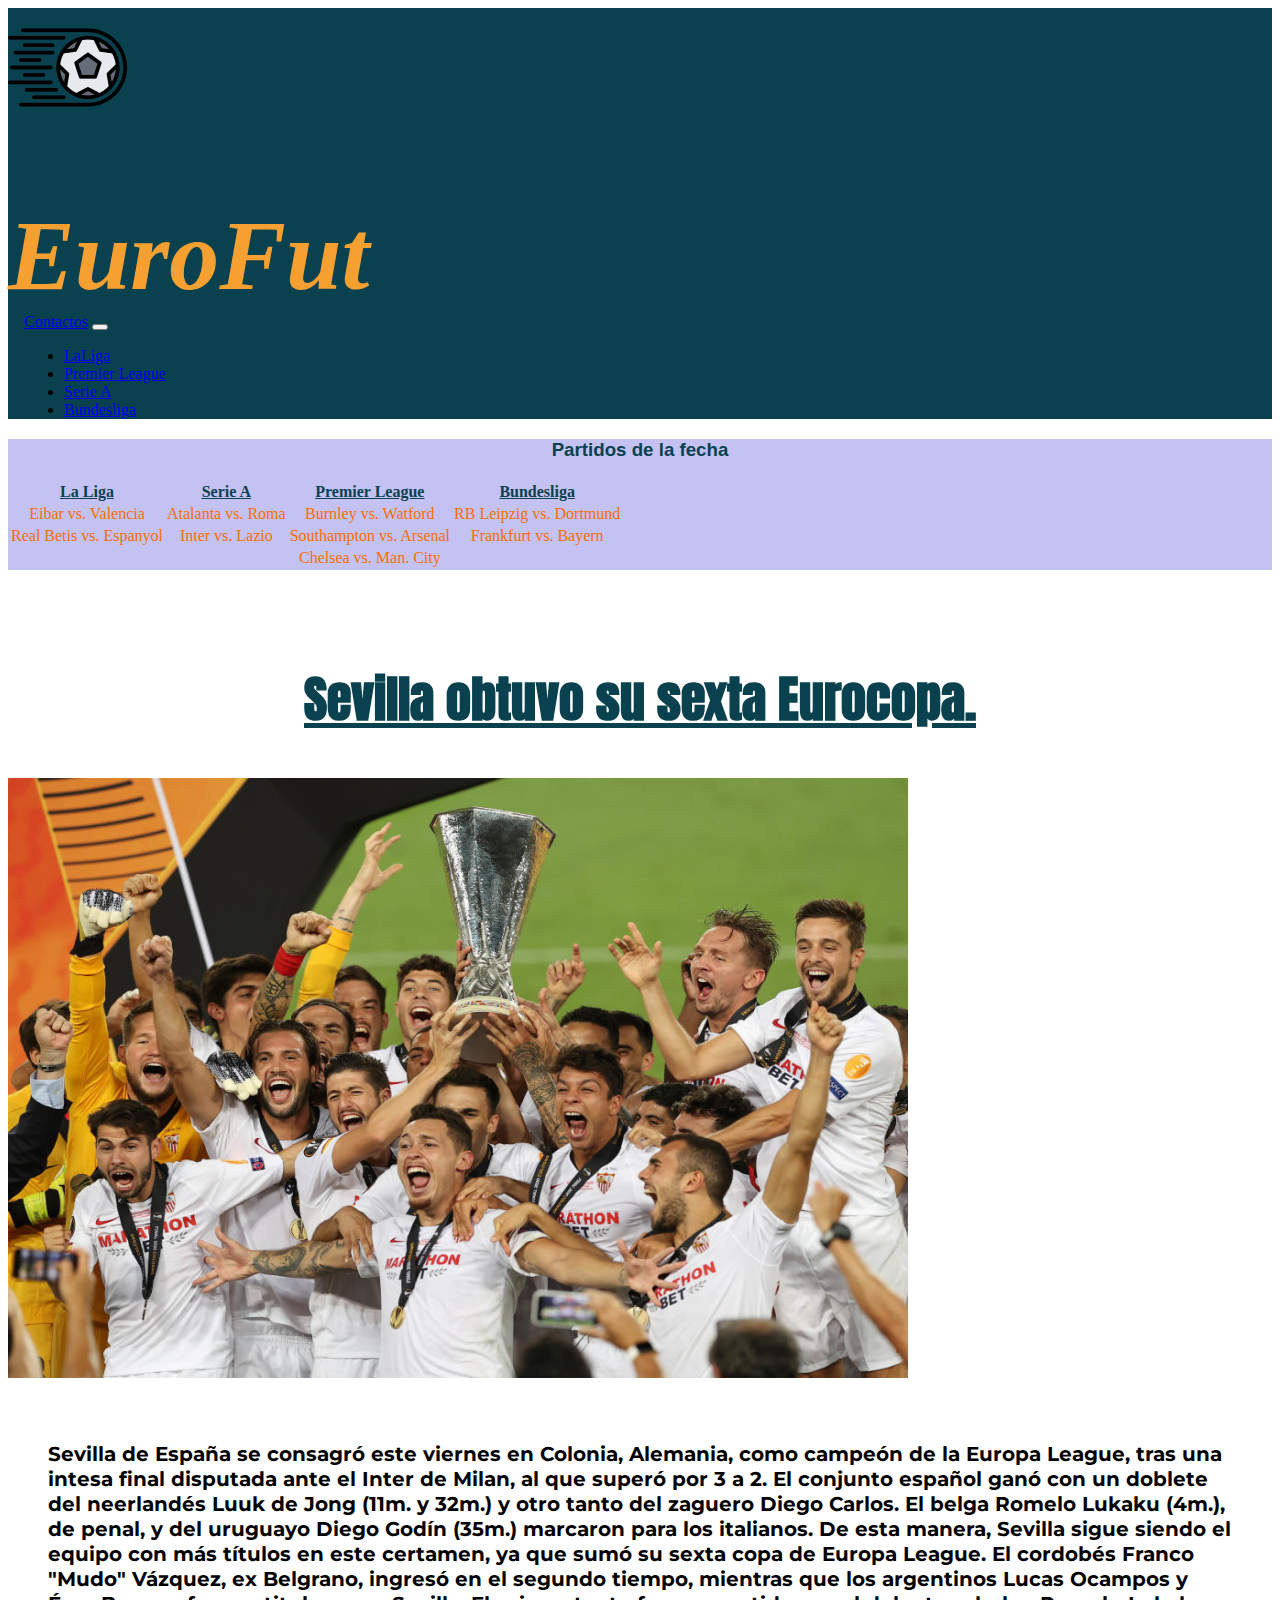
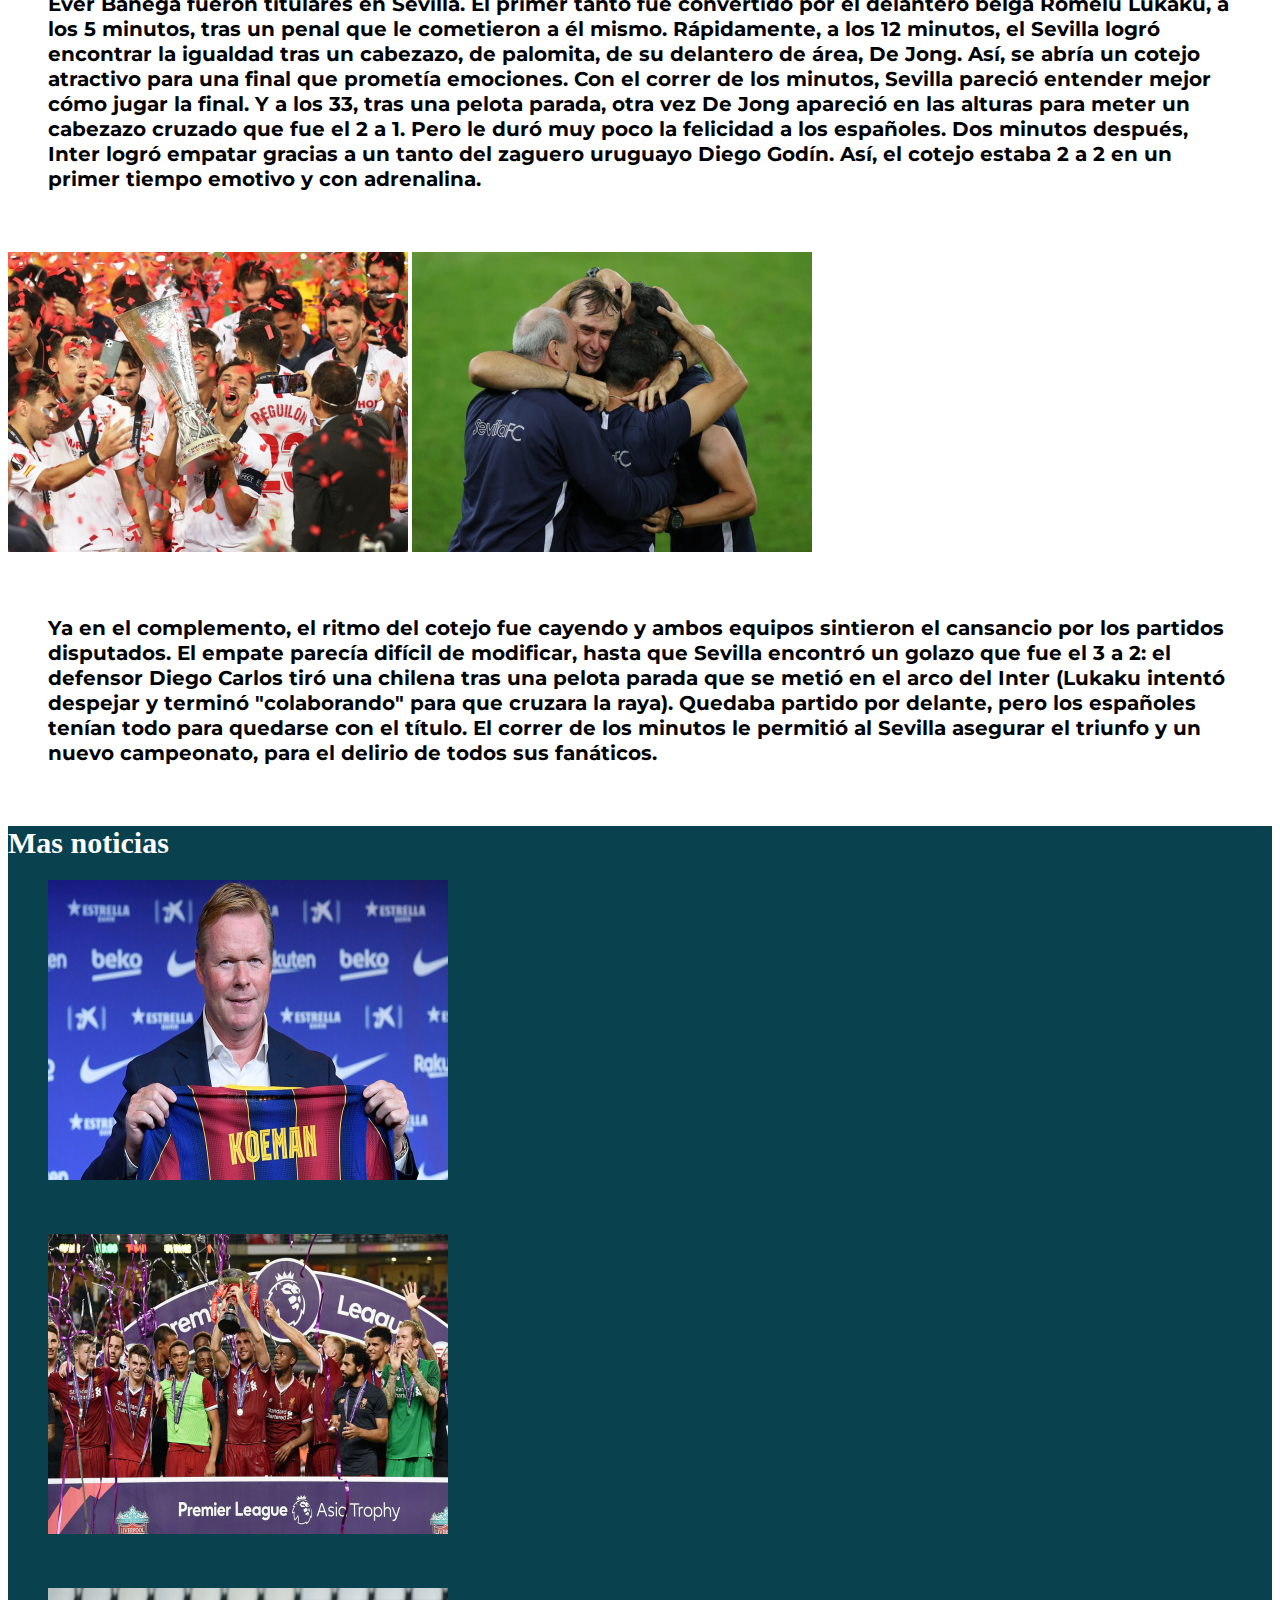
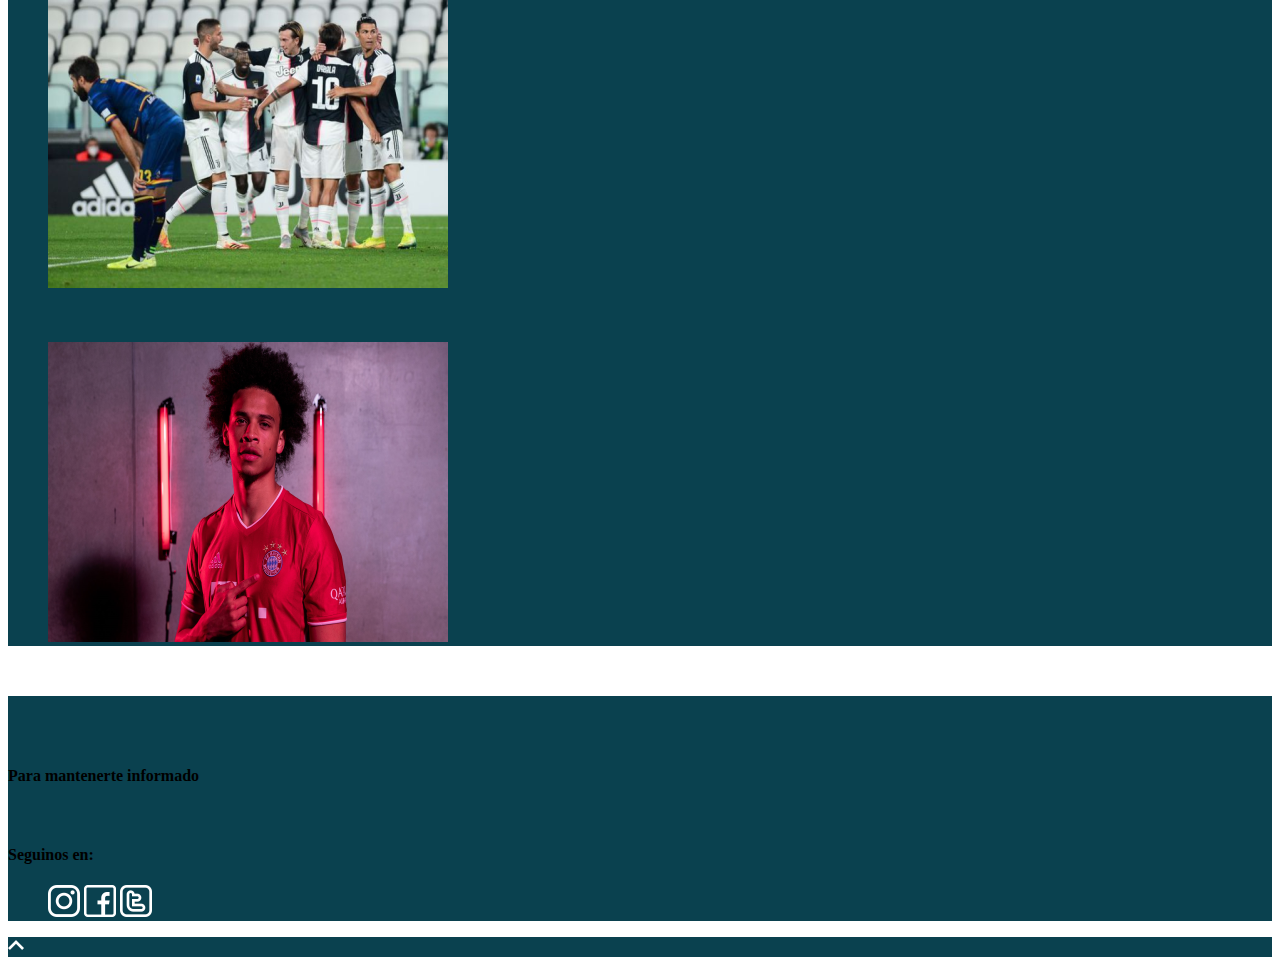
<file: index.html>
<!DOCTYPE html>
<html lang="en">
<head>
	<meta charset="UTF-8">
	<meta name="viewport" content="width=device-width,initial-scale=1.0"/>
	<meta name="description" content="Te mantenemos actualizado con toda la información de las principales ligas de futbol europeo">
	<meta name="keyword" content="información, noticias, deporte, deportiva, futbol, europeo, españa, ingles, italiano, aleman">
	<link rel="stylesheet" href="https://stackpath.bootstrapcdn.com/bootstrap/4.5.0/css/bootstrap.min.css" integrity="sha384-9aIt2nRpC12Uk9gS9baDl411NQApFmC26EwAOH8WgZl5MYYxFfc+NcPb1dKGj7Sk" crossorigin="anonymous">
	<link href="https://fonts.googleapis.com/css2?family=Anton&family=Coda+Caption:wght@800&family=Montserrat:wght@200&display=swap" rel="stylesheet">
	<link rel="stylesheet" type="text/css" href="css/style.css">
	<title>EuroFut.La información y actualidad de todo el futbol europeo</title>

</head>

<body>

<header id="up" class="container-fluid">
	<div class="row col-sm-12 col-lg-12">
		<div>
            <a href="index.html"><img src="imagenes/logo.png" alt="Logo"></a>
        </div>
        <div class="mx-auto">
			<h1>EuroFut</h1>
		</div>
	</div>
</header>

<nav class="navbar navbar-expand-lg navbar-dark">
	<a class="navbar-brand" href="#ancla">Contactos</a>

	<button class="navbar-toggler" type="button" data-toggle="collapse" data-target="#navbarNav" aria-controls="navbarNav" 
			aria-expanded="false" aria-label="Toggle navigation">
		<span class="navbar-toggler-icon"></span>
	</button>

	<div class="collapse navbar-collapse justify-content-end" id="navbarNav">
		<ul class="navbar-nav">
			<li class="nav-item ">
				<a class="nav-link" href="liga_de_esp.html">LaLiga</a>
			</li>
			<li class="nav-item">
				<a class="nav-link" href="liga_de_ingl.html">Premier League</a>
			</li>
			<li class="nav-item">
				<a class="nav-link" href="liga_de_ital.html">Serie A</a>
			</li>
			<li class="nav-item">
				<a class="nav-link" href="liga_de_almn.html">Bundesliga</a>
			</li>
		</ul>
	</div>
</nav>



<div class="container-fluid">
 	<div class="row home_tabla justify-content-center">
 		<div class="col-sm-12 col-lg-12">			
			<h3 class="home_h3">Partidos de la fecha</h3>

			<table class="col-sm-12 table">
				<thead>
					<tr>
						<th class="th-home" scope="col">La Liga</th>
						<th class="th-home" scope="col">Serie A</th>
						<th class="th-home" scope="col">Premier League</th>
						<th class="th-home" scope="col">Bundesliga</th>
					</tr>
				</thead>
				<tbody>
					<tr>
						<td>Eibar vs. Valencia</td>
						<td>Atalanta vs. Roma</td>
						<td>Burnley vs. Watford</td>
						<td>RB Leipzig vs. Dortmund</td>
					</tr>
					<tr>
						<td>Real Betis vs. Espanyol</td>
						<td>Inter vs. Lazio</td>
						<td>Southampton vs. Arsenal</td>
						<td>Frankfurt vs. Bayern</td>
					</tr>
					<tr>
						<td></td>
						<td></td>
						<td>Chelsea vs. Man. City</td>
						<td></td>
					</tr>
				</tbody>
			</table>
		</div>
	</div>
</div>

<div class="container-fluid">
	<div class="row">
		<div class="col-sm-12">
			<h2>Sevilla obtuvo su sexta Eurocopa.</h2>

			<img class="col-lg-12 col-sm-12 justify-content-center" src="imagenes/img-home-1.png" alt="equipo Sevilla FC.">

			<p class="justify-content-center">Sevilla de España se consagró este viernes en Colonia, Alemania, como campeón de la Europa League, tras una intesa final disputada ante el Inter de Milan, al que superó por 3 a 2.
			El conjunto español ganó con un doblete del neerlandés Luuk de Jong (11m. y 32m.) y otro tanto del zaguero Diego Carlos.
			El belga Romelo Lukaku (4m.), de penal, y del uruguayo Diego Godín (35m.) marcaron para los italianos.
			De esta manera, Sevilla sigue siendo el equipo con más títulos en este certamen, ya que sumó su sexta copa de Europa League.
			El cordobés Franco "Mudo" Vázquez, ex Belgrano, ingresó en el segundo tiempo, mientras que los argentinos Lucas Ocampos y Éver Banega fueron titulares en Sevilla.
			El primer tanto fue convertido por el delantero belga Romelu Lukaku, a los 5 minutos, tras un penal que le cometieron a él mismo.
			Rápidamente, a los 12 minutos, el Sevilla logró encontrar la igualdad tras un cabezazo, de palomita, de su delantero de área, De Jong.
			Así, se abría un cotejo atractivo para una final que prometía emociones.
			Con el correr de los minutos, Sevilla pareció entender mejor cómo jugar la final.
			Y a los 33, tras una pelota parada, otra vez De Jong apareció en las alturas para meter un cabezazo cruzado que fue el 2 a 1.
			Pero le duró muy poco la felicidad a los españoles.
			Dos minutos después, Inter logró empatar gracias a un tanto del zaguero uruguayo Diego Godín.
			Así, el cotejo estaba 2 a 2 en un primer tiempo emotivo y con adrenalina.</p>

			<div class="container-fluid">						
				<div class="row col-sm-12 justify-content-around">
				
					<img class="col-lg-6" src="imagenes/img-home-2.png" alt="equipo Sevilla FC.">
				
					<img class="col-lg-6" src="imagenes/img-home-3.png" alt="tecnico Sevilla FC.">
				
				</div>
			</div>

			<p class="justify-content-center">Ya en el complemento, el ritmo del cotejo fue cayendo y ambos equipos sintieron el cansancio por los partidos disputados.
			El empate parecía difícil de modificar, hasta que Sevilla encontró un golazo que fue el 3 a 2: el defensor Diego Carlos tiró una chilena tras una pelota parada que se metió en el arco del Inter (Lukaku intentó despejar y terminó "colaborando" para que cruzara la raya).
			Quedaba partido por delante, pero los españoles tenían todo para quedarse con el título.
			El correr de los minutos le permitió al Sevilla asegurar el triunfo y un nuevo campeonato, para el delirio de todos sus fanáticos.</p>

		</div>	
	</div>
</div>

<div id="mas_noticias">
	<div class="container-fluid">
		<div class="row col-lg-12 col-sm-12 justify-content-center">
			<h4>Mas noticias</h4>
		</div>

		<ul class="row col-sm-12 justify-content-between">
			<li class="col-lg-3 col-md-6">
				<a href="liga_de_esp.html"><img src="imagenes/esp_home.png"></a>
					<div class="info">
						<h5>Koeman, el nuevo entrenador del Barcelona.</h5>
					</div>
			</li>

			<li class="col-lg-3 col-md-6">
				<a href="liga_de_ingl.html"><img src="imagenes/ing_home.png"></a>
					<div class="info">
						<h5>Liverpool campeon de Inglaterra.</h5>
					</div>
			</li>

			<li class="col-lg-3 col-md-6">
				<a href="liga_de_ital.html"><img src="imagenes/itl_home.png"></a>
					<div class="info">
						<h5>Juventus goleo al Lecce.</h5>
					</div>
			</li>

			<li class="col-lg-3 col-md-6">
				<a href="liga_de_almn.html"><img src="imagenes/alm_home.png"></a>
					<div class="info">
						<h5>Leroy Sané la nueva joya del Bayern.</h5>
					</div>
			</li>
		</ul>
	</div>
</div>

<div id="ancla">
	<div class="row">
  		<div class="col-sm-6">
    		<div class="card text-center text-white">
      			<div class="card-body">
        			<h4 class="card-title">Para mantenerte informado</h4>
        
        			<a href="formulario.html" class="btn btn-light">Suscribete aqui</a>
      			</div>
    		</div>
  		</div>
  		<div class="col-sm-6">
    		<div class="card text-center text-white">
      			<div class="card-body">
        			<h4 class="card-title">Seguinos en:</h4>
		    
		    		<ul>
							<!--	--pagina de intagram--->
						<li class="col-sm-2"><a href="https://www.instagram.com/?hl=es-la" target="_blank"><img src="imagenes/logo_inst.png" alt="instagram"></a></li>

							<!--	--pagina de facebook--->
						<li class="col-sm-2"><a href="https://www.facebook.com/campaign/landing.php?&campaign_id=1662524771&extra_1=s%7Cc%7C320628650059%7Ce%7Cfacebook%7C&placement=&creative=320628650059&keyword=facebook&partner_id=googlesem&extra_2=campaignid%3D1662524771%26adgroupid%3D67039035794%26matchtype%3De%26network%3Dg%26source%3Dnotmobile%26search_or_content%3Ds%26device%3Dc%26devicemodel%3D%26adposition%3D%26target%3D%26targetid%3Dkwd-541132862%26loc_physical_ms%3D20009%26loc_interest_ms%3D%26feeditemid%3D%26param1%3D%26param2%3D&gclid=EAIaIQobChMIpOqgtsee6gIVgoeyCh187QilEAAYASAAEgKaufD_BwE" target="_blank"><img src="imagenes/logo_face.png" alt="facebook"></a></li>

							<!--	<pagina de twitter--->
						<li class="col-sm-2"><a href="https://twitter.com/explore" target="_blank"><img src="imagenes/logo_twit.png" alt="twitter"></a></li>
					</ul>

      			</div>
    		</div>
  		</div>
	</div>
</div>

<div class="flecha container-fluid">
	<div class="row col-sm-12 col-lg-12 justify-content-center">
		<a href="#up"><img src="imagenes/up.png"></a>
	</div>
</div>


					<!--------SCRIPT--------->
		<script src="https://code.jquery.com/jquery-3.5.1.slim.min.js" integrity="sha384-DfXdz2htPH0lsSSs5nCTpuj/zy4C+OGpamoFVy38MVBnE+IbbVYUew+OrCXaRkfj" crossorigin="anonymous"></script>
	<script src="https://cdn.jsdelivr.net/npm/popper.js@1.16.0/dist/umd/popper.min.js" integrity="sha384-Q6E9RHvbIyZFJoft+2mJbHaEWldlvI9IOYy5n3zV9zzTtmI3UksdQRVvoxMfooAo" crossorigin="anonymous"></script>
	<script src="https://stackpath.bootstrapcdn.com/bootstrap/4.5.0/js/bootstrap.min.js" integrity="sha384-OgVRvuATP1z7JjHLkuOU7Xw704+h835Lr+6QL9UvYjZE3Ipu6Tp75j7Bh/kR0JKI" crossorigin="anonymous"></script>

</body>	
</html>
</file>
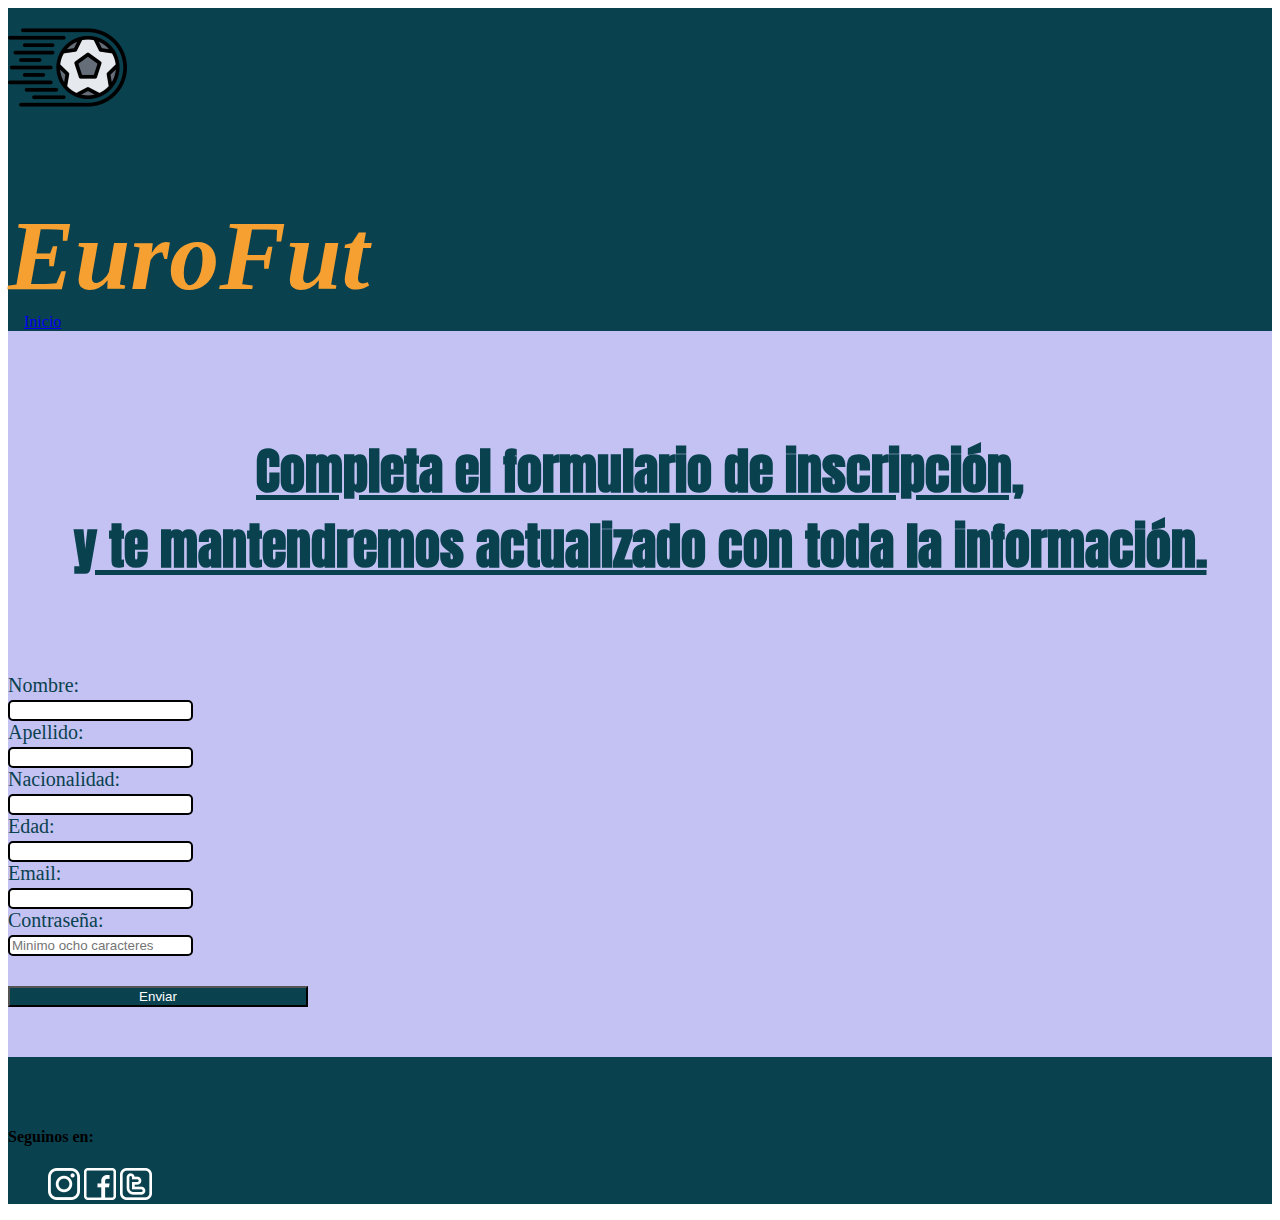
<file: formulario.html>
<!DOCTYPE html>
<html lang="en">
<head>
	<meta charset="UTF-8">
	<meta name="viewport" content="width=device-width,initial-scale=1.0"/>
	<meta name="description" content="Recibi toda la información, y el dia a dia de los mejores clubes de futbol europeo">
	<meta name="keyword" content="información, deporte, suscripcion, contacto">
	<link rel="stylesheet" href="https://stackpath.bootstrapcdn.com/bootstrap/4.5.0/css/bootstrap.min.css" integrity="sha384-9aIt2nRpC12Uk9gS9baDl411NQApFmC26EwAOH8WgZl5MYYxFfc+NcPb1dKGj7Sk" crossorigin="anonymous">
	<link href="https://fonts.googleapis.com/css2?family=Anton&family=Coda+Caption:wght@800&family=Montserrat:wght@200&display=swap" rel="stylesheet">
	<!--link href="https://fonts.googleapis.com/css2?family=Bangers&family=Coda+Caption:wght@800&family=Montserrat:wght@200&display=swap" rel="stylesheet"--->
	<link rel="stylesheet" type="text/css" href="css/style.css">
	<title>EuroFut.Suscribete a esta pagina</title>
</head>

<body>

<header id="up" class="container-fluid">
	<div class="row col-sm-12 col-lg-12">
		<div>
            <a href="index.html"><img src="imagenes/logo.png" alt="Logo"></a>
        </div>
        <div class="mx-auto">
			<h1>EuroFut</h1>
		</div>
	</div>
</header>

<nav class="navbar navbar-expand-lg navbar-dark">
	<a class="navbar-brand" href="index.html">Inicio</a>
</nav>

<div id="datos" class="container-fluid">
	<div class="row col-sm-12 col-lg-12 justify-content-center">

		<div class="col-lg-12 col-sm-12">
			<h2>Completa el formulario de inscripción,</br>
			y te mantendremos actualizado con toda la información.</h2>
		</div>
	
		<form>

 			<div class="form-group row">
	  			<label class="col-sm-4 col-md-6 col-lg-5">Nombre:</label>
	  			<div class="col-sm-8 col-md-6 col-lg-7">
					<input type="text" class="form-control" name="nombre">
				</div>
			</div>

			<div class="form-group row">
				<label class="col-sm-4 col-md-6 col-lg-5">Apellido:</label>
				<div class="col-sm-8 col-md-6 col-lg-7">
					<input type="text" class="form-control" name="apellido">
				</div>
			</div>

			<div class="form-group row">			
				<label class="col-sm-4 col-md-6 col-lg-5">Nacionalidad:</label>
				<div class="col-sm-8 col-md-6 col-lg-7">
					<input type="text" class="form-control" name="nacionalida">
				</div>
			</div>

			<div class="form-group row">
				<label class="col-sm-4 col-md-6 col-lg-5">Edad:</label>
				<div class="col-sm-8 col-md-6 col-lg-7">
					<input type="text" class="form-control" name="edad">
				</div>
			</div>

			<div class="form-group row">
    			<label for="exampleInputEmail1" class="col-sm-4 col-md-6 col-lg-5">Email:</label>
    			<div class="col-sm-8 col-md-6 col-lg-7">
    				<input type="email" class="form-control" id="exampleInputEmail1" aria-describedby="emailHelp">
				</div>
			</div>

  			<div class="form-group row">
    			<label for="exampleInputPassword1" class="col-sm-4 col-md-6 col-lg-5">Contraseña:</label>
    			<div class="col-sm-8 col-md-6 col-lg-7">
    				<input type="password" class="form-control" id="exampleInputPassword1" placeholder="Minimo ocho caracteres">
 				</div>
  			</div>

  			<button type="submit" class="boton">Enviar</button>
		</form>
	</div>
</div>

<div id="ancla">
	<div class="col-sm-12">
    	<div class="card text-center text-white">
      		<div class="card-body">
        		<h4 class="card-title">Seguinos en:</h4>
		    
		    	<ul>
							<!--	--pagina de intagram--->
					<li class="col-sm-2"><a href="https://www.instagram.com/?hl=es-la" target="_blank"><img src="imagenes/logo_inst.png" alt="instagram"></a></li>

							<!--	--pagina de facebook--->
					<li class="col-sm-2"><a href="https://www.facebook.com/campaign/landing.php?&campaign_id=1662524771&extra_1=s%7Cc%7C320628650059%7Ce%7Cfacebook%7C&placement=&creative=320628650059&keyword=facebook&partner_id=googlesem&extra_2=campaignid%3D1662524771%26adgroupid%3D67039035794%26matchtype%3De%26network%3Dg%26source%3Dnotmobile%26search_or_content%3Ds%26device%3Dc%26devicemodel%3D%26adposition%3D%26target%3D%26targetid%3Dkwd-541132862%26loc_physical_ms%3D20009%26loc_interest_ms%3D%26feeditemid%3D%26param1%3D%26param2%3D&gclid=EAIaIQobChMIpOqgtsee6gIVgoeyCh187QilEAAYASAAEgKaufD_BwE" target="_blank"><img src="imagenes/logo_face.png" alt="facebook"></a></li>

							<!--	<pagina de twitter--->
					<li class="col-sm-2"><a href="https://twitter.com/explore" target="_blank"><img src="imagenes/logo_twit.png" alt="twitter"></a></li>
				</ul>
		   	</div> 
      	</div>
    </div>
</div>


					<!--------SCRIPT--------->
		<script src="https://code.jquery.com/jquery-3.5.1.slim.min.js" integrity="sha384-DfXdz2htPH0lsSSs5nCTpuj/zy4C+OGpamoFVy38MVBnE+IbbVYUew+OrCXaRkfj" crossorigin="anonymous"></script>
	<script src="https://cdn.jsdelivr.net/npm/popper.js@1.16.0/dist/umd/popper.min.js" integrity="sha384-Q6E9RHvbIyZFJoft+2mJbHaEWldlvI9IOYy5n3zV9zzTtmI3UksdQRVvoxMfooAo" crossorigin="anonymous"></script>
	<script src="https://stackpath.bootstrapcdn.com/bootstrap/4.5.0/js/bootstrap.min.js" integrity="sha384-OgVRvuATP1z7JjHLkuOU7Xw704+h835Lr+6QL9UvYjZE3Ipu6Tp75j7Bh/kR0JKI" crossorigin="anonymous"></script>

</body>
</html>
</file>
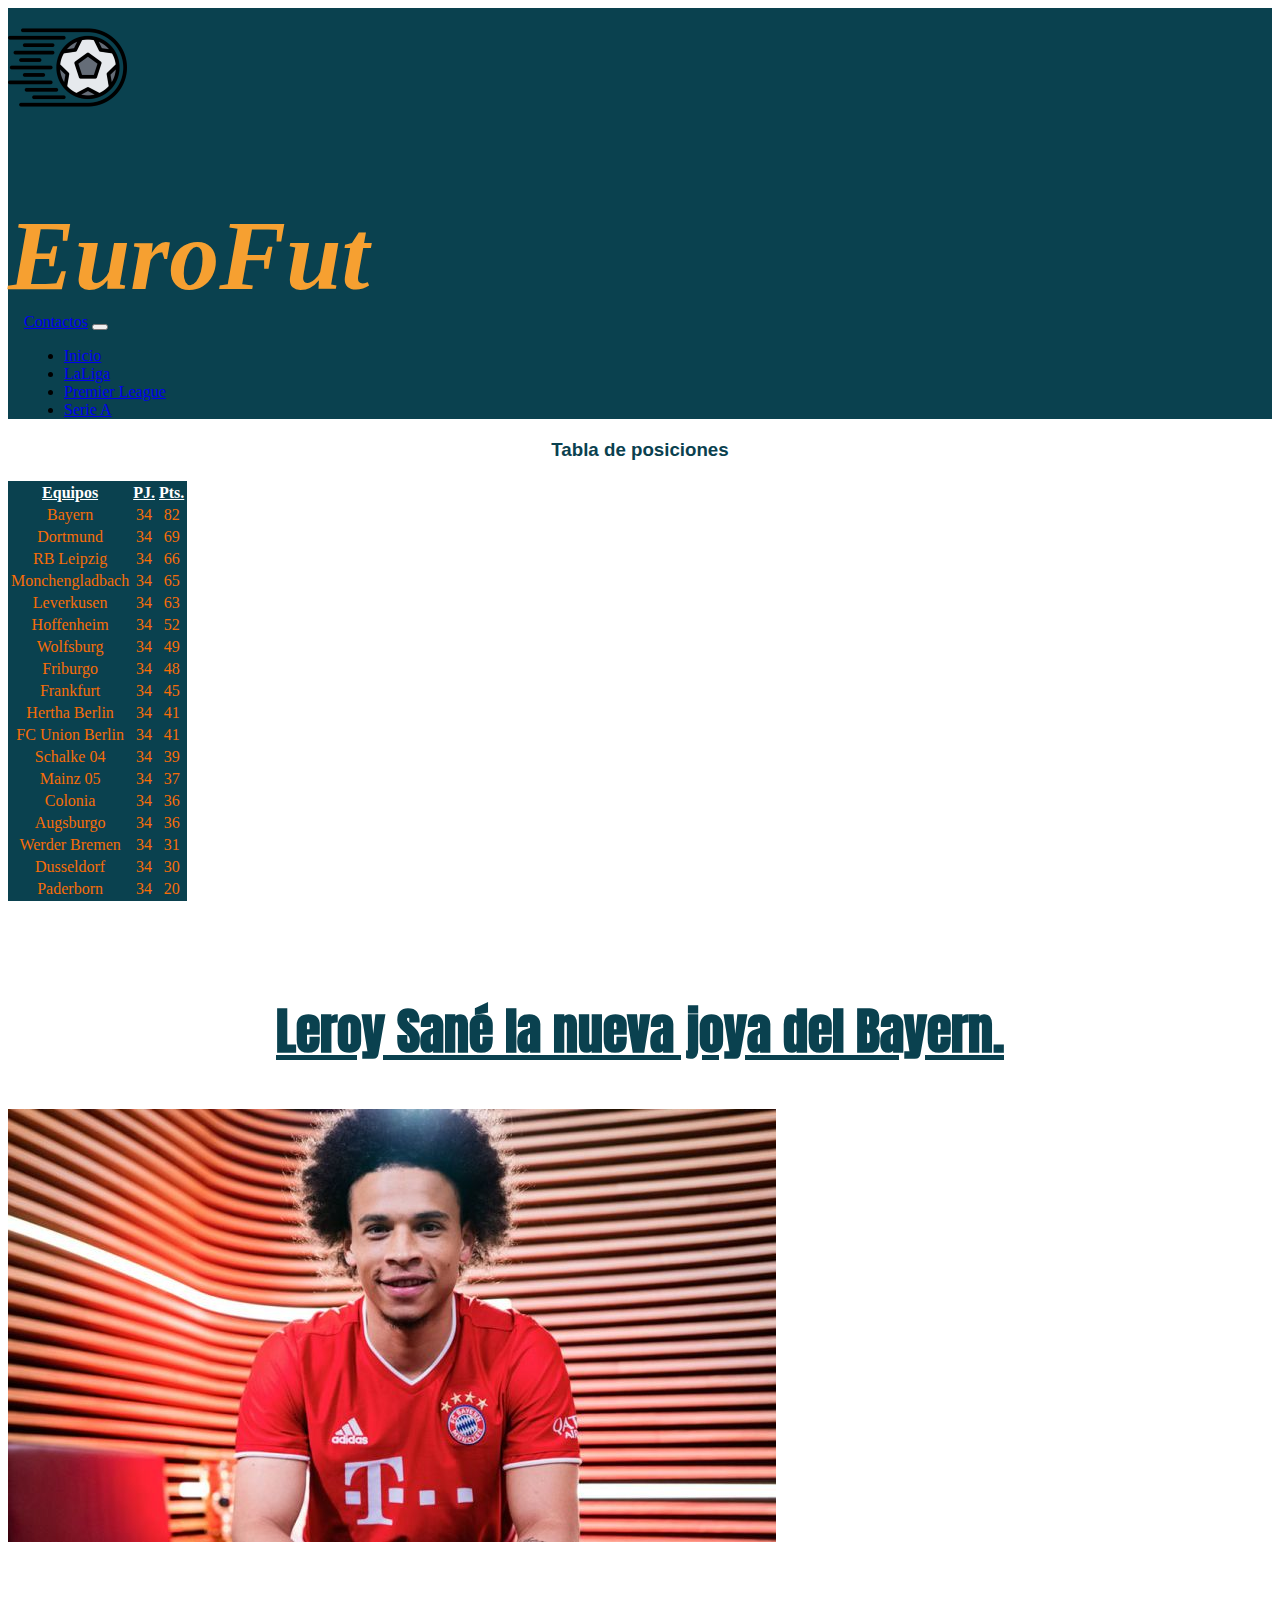
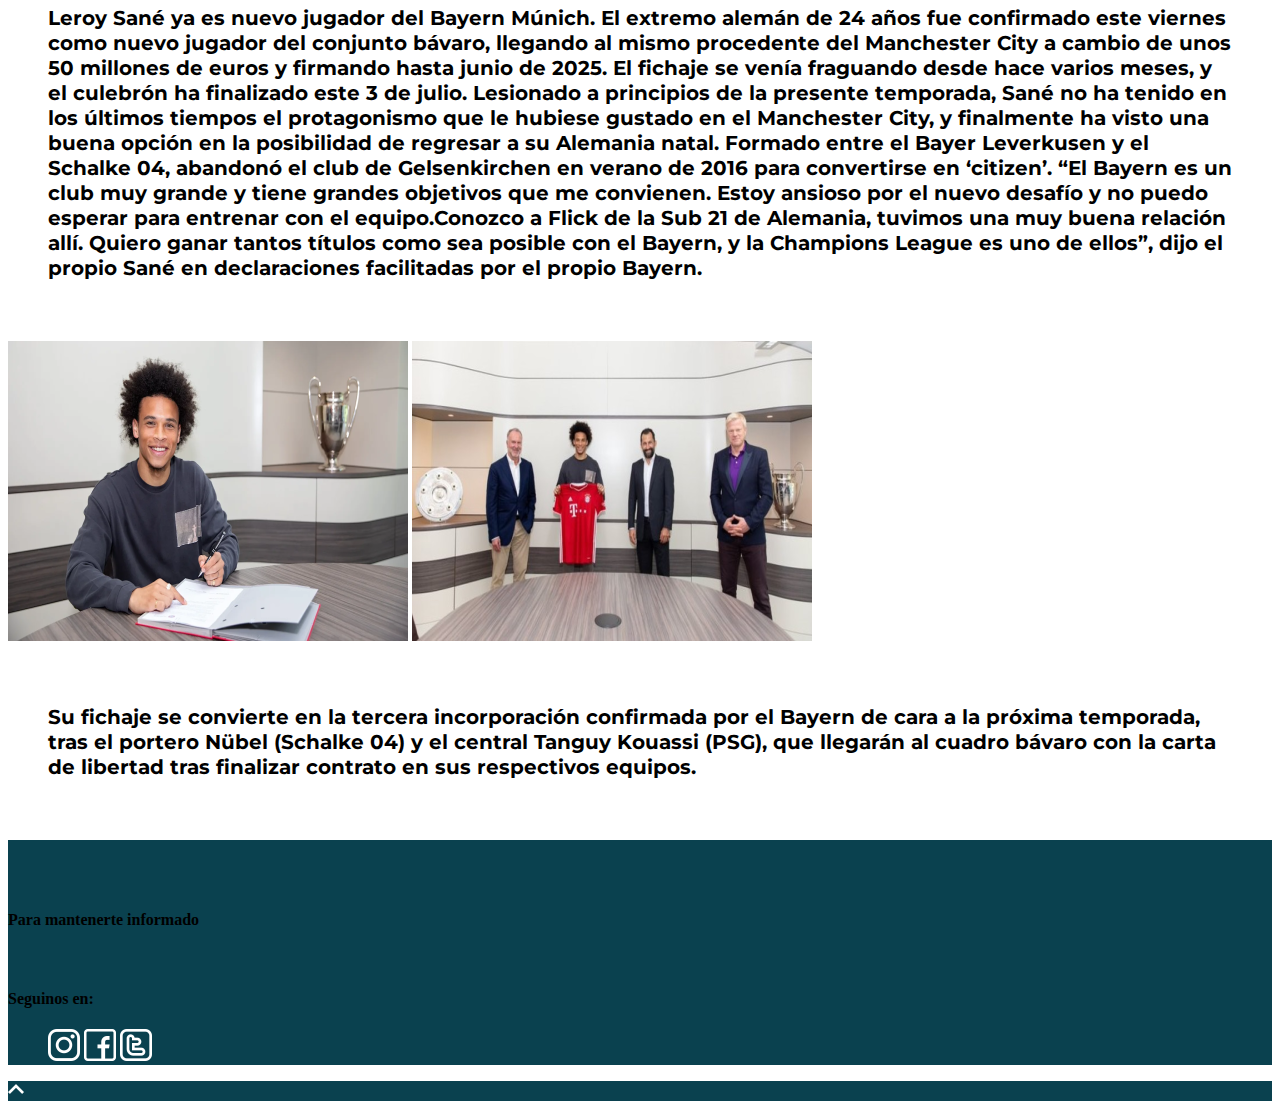
<file: liga_de_almn.html>
<!DOCTYPE html>
<html lang="en">
<head>
	<meta charset="UTF-8">
	<meta name="viewport" content="width=device-width,initial-scale=1.0"/>
	<meta name="description" content="Enterate de toda la información sobre la Bundesliga">
	<meta name="keyword" content="información, deporte, deportiva, bundesliga, futbol, europeo, aleman">
	<link rel="stylesheet" href="https://stackpath.bootstrapcdn.com/bootstrap/4.5.0/css/bootstrap.min.css" integrity="sha384-9aIt2nRpC12Uk9gS9baDl411NQApFmC26EwAOH8WgZl5MYYxFfc+NcPb1dKGj7Sk" crossorigin="anonymous">
	<link href="https://fonts.googleapis.com/css2?family=Anton&family=Coda+Caption:wght@800&family=Montserrat:wght@200&display=swap" rel="stylesheet">
	<link rel="stylesheet" type="text/css" href="css/style.css">
	<title>EuroFut.Toda la información sobre el futbol aleman</title>
</head>
<body>

<header id="up" class="container-fluid">
	<div class="row col-sm-12 col-lg-12">
		<div>
            <a href="index.html"><img src="imagenes/logo.png" alt="Logo"></a>
        </div>
        <div class="mx-auto">
			<h1>EuroFut</h1>
		</div>
	</div>
</header>

<nav class="navbar navbar-expand-lg navbar-dark">
	<a class="navbar-brand" href="#ancla">Contactos</a>

	<button class="navbar-toggler" type="button" data-toggle="collapse" data-target="#navbarNav" 		aria-controls="navbarNav" 
			aria-expanded="false" aria-label="Toggle navigation">
		<span class="navbar-toggler-icon"></span>
	</button>

	<div class="collapse navbar-collapse justify-content-end" id="navbarNav">
		<ul class="navbar-nav">
			<li class="nav-item">
				<a class="nav-link" href="index.html">Inicio</a>
			</li>
			<li class="nav-item ">
				<a class="nav-link" href="liga_de_esp.html">LaLiga</a>
			</li>
			<li class="nav-item">
				<a class="nav-link" href="liga_de_ingl.html">Premier League</a>
			</li>
			<li class="nav-item">
				<a class="nav-link" href="liga_de_ital.html">Serie A</a>
			</li>
		</ul>
	</div>
</nav>

<div class="container-fluid">
	<div class="row col-lg-12">
		<div class="col-lg-3 col-sm-12">
			<h3 class="tabla_h3">Tabla de posiciones</h3>
			<table class="table table-blue">
				<tr>
					<th>Equipos</th>
					<th>PJ.</th>
					<th>Pts.</th>
				</tr>
				<tr>
					<td>Bayern</td>
					<td>34</td>
					<td>82</td>
				</tr>
				<tr>
					<td>Dortmund</td>
					<td>34</td>
					<td>69</td>
				</tr>
				<tr>
					<td>RB Leipzig</td>
					<td>34</td>
					<td>66</td>
				</tr>
				<tr>
					<td>Monchengladbach</td>
					<td>34</td>
					<td>65</td>
				</tr>
				<tr>
					<td>Leverkusen</td>
					<td>34</td>
					<td>63</td>
				</tr>
				<tr>
					<td>Hoffenheim</td>
					<td>34</td>
					<td>52</td>
				</tr>
				<tr>
					<td>Wolfsburg</td>
					<td>34</td>
					<td>49</td>
				</tr>
				<tr>
					<td>Friburgo</td>
					<td>34</td>
					<td>48</td>
				</tr>
				<tr>
					<td>Frankfurt</td>
					<td>34</td>
					<td>45</td>
				</tr>
				<tr>
					<td>Hertha Berlin</td>
					<td>34</td>
					<td>41</td>
				</tr>
				<tr>
					<td>FC Union Berlin</td>
					<td>34</td>
					<td>41</td>
				</tr>
				<tr>
					<td>Schalke 04</td>
					<td>34</td>
					<td>39</td>
				</tr>
				<tr>
					<td>Mainz 05</td>
					<td>34</td>
					<td>37</td>
				</tr>
				<tr>
					<td>Colonia</td>
					<td>34</td>
					<td>36</td>
				</tr>
				<tr>
					<td>Augsburgo</td>
					<td>34</td>
					<td>36</td>
				</tr>
				<tr>
					<td>Werder Bremen</td>
					<td>34</td>
					<td>31</td>
				</tr>
				<tr>
					<td>Dusseldorf</td>
					<td>34</td>
					<td>30</td>
				</tr>
				<tr>
					<td>Paderborn</td>
					<td>34</td>
					<td>20</td>
				</tr>
			</table> 
		</div>

		<div class="col-lg-9 col-sm-12">
			<div class="section">
				<h2>Leroy Sané la nueva joya del Bayern.</h2>

		   		<img class="col-lg-12 col-sm-12 justify-content-center" src="imagenes/alm_1.jpg" alt="imagen Leroy Sané">
		

		   		<p class="justify-content-center">Leroy Sané ya es nuevo jugador del Bayern Múnich. El extremo alemán de 24 años fue confirmado este viernes como nuevo jugador del conjunto bávaro, llegando al mismo procedente del Manchester City a cambio de unos 50 millones de euros y firmando hasta junio de 2025.
				El fichaje se venía fraguando desde hace varios meses, y el culebrón ha finalizado este 3 de julio. Lesionado a principios de la presente temporada, Sané no ha tenido en los últimos tiempos el protagonismo que le hubiese gustado en el Manchester City, y finalmente ha visto una buena opción en la posibilidad de regresar a su Alemania natal. Formado entre el Bayer Leverkusen y el Schalke 04, abandonó el club de Gelsenkirchen en verano de 2016 para convertirse en ‘citizen’.
				“El Bayern es un club muy grande y tiene grandes objetivos que me convienen. Estoy ansioso por el nuevo desafío y no puedo esperar para entrenar con el equipo.Conozco a Flick de la Sub 21 de Alemania, tuvimos una muy buena relación allí. Quiero ganar tantos títulos como sea posible con el Bayern, y la Champions League es uno de ellos”, dijo el propio Sané en declaraciones facilitadas por el propio Bayern.</p>

				<div class="container-fluid">
					<div class="row col-sm-12 justify-content-around">

						<img class="col-lg-6" src="imagenes/alm_2.png" alt="equipo Sevilla FC.">
						<img class="col-lg-6" src="imagenes/alm_3.png" alt="tecnico Sevilla FC.">

					</div>
				</div>

		   		<p class="justify-content-center">Su fichaje se convierte en la tercera incorporación confirmada por el Bayern de cara a la próxima temporada, tras el portero Nübel (Schalke 04) y el central Tanguy Kouassi (PSG), que llegarán al cuadro bávaro con la carta de libertad tras finalizar contrato en sus respectivos equipos.</p>


			</div>
		</div>
	</div> 	
</div>
	    
<div id="ancla">
	<div class="row">
  		<div class="col-sm-6">
    		<div class="card text-center text-white">
      			<div class="card-body">
        			<h4 class="card-title">Para mantenerte informado</h4>
        
        			<a href="formulario.html" class="btn btn-light">Suscribete aqui</a>
      			</div>
    		</div>
  		</div>
  		<div class="col-sm-6">
    		<div class="card text-center text-white">
      			<div class="card-body">
        			<h4 class="card-title">Seguinos en:</h4>
		    
		    		<ul>
							<!--	--pagina de intagram--->
						<li class="col-sm-2"><a href="https://www.instagram.com/?hl=es-la" target="_blank"><img src="imagenes/logo_inst.png" alt="instagram"></a></li>

							<!--	--pagina de facebook--->
						<li class="col-sm-2"><a href="https://www.facebook.com/campaign/landing.php?&campaign_id=1662524771&extra_1=s%7Cc%7C320628650059%7Ce%7Cfacebook%7C&placement=&creative=320628650059&keyword=facebook&partner_id=googlesem&extra_2=campaignid%3D1662524771%26adgroupid%3D67039035794%26matchtype%3De%26network%3Dg%26source%3Dnotmobile%26search_or_content%3Ds%26device%3Dc%26devicemodel%3D%26adposition%3D%26target%3D%26targetid%3Dkwd-541132862%26loc_physical_ms%3D20009%26loc_interest_ms%3D%26feeditemid%3D%26param1%3D%26param2%3D&gclid=EAIaIQobChMIpOqgtsee6gIVgoeyCh187QilEAAYASAAEgKaufD_BwE" target="_blank"><img src="imagenes/logo_face.png" alt="facebook"></a></li>

							<!--	<pagina de twitter--->
						<li class="col-sm-2"><a href="https://twitter.com/explore" target="_blank"><img src="imagenes/logo_twit.png" alt="twitter"></a></li>
					</ul>	    
      			</div>
    		</div>
  		</div>
	</div>
</div>

<div class="flecha container-fluid">
	<div class="row col-sm-12 col-lg-12 justify-content-center">
		<a href="#up"><img src="imagenes/up.png"></a>
	</div>
</div>

					<!--------SCRIPT--------->
		<script src="https://code.jquery.com/jquery-3.5.1.slim.min.js" integrity="sha384-DfXdz2htPH0lsSSs5nCTpuj/zy4C+OGpamoFVy38MVBnE+IbbVYUew+OrCXaRkfj" crossorigin="anonymous"></script>
	<script src="https://cdn.jsdelivr.net/npm/popper.js@1.16.0/dist/umd/popper.min.js" integrity="sha384-Q6E9RHvbIyZFJoft+2mJbHaEWldlvI9IOYy5n3zV9zzTtmI3UksdQRVvoxMfooAo" crossorigin="anonymous"></script>
	<script src="https://stackpath.bootstrapcdn.com/bootstrap/4.5.0/js/bootstrap.min.js" integrity="sha384-OgVRvuATP1z7JjHLkuOU7Xw704+h835Lr+6QL9UvYjZE3Ipu6Tp75j7Bh/kR0JKI" crossorigin="anonymous"></script>

</body>
</html>
</file>
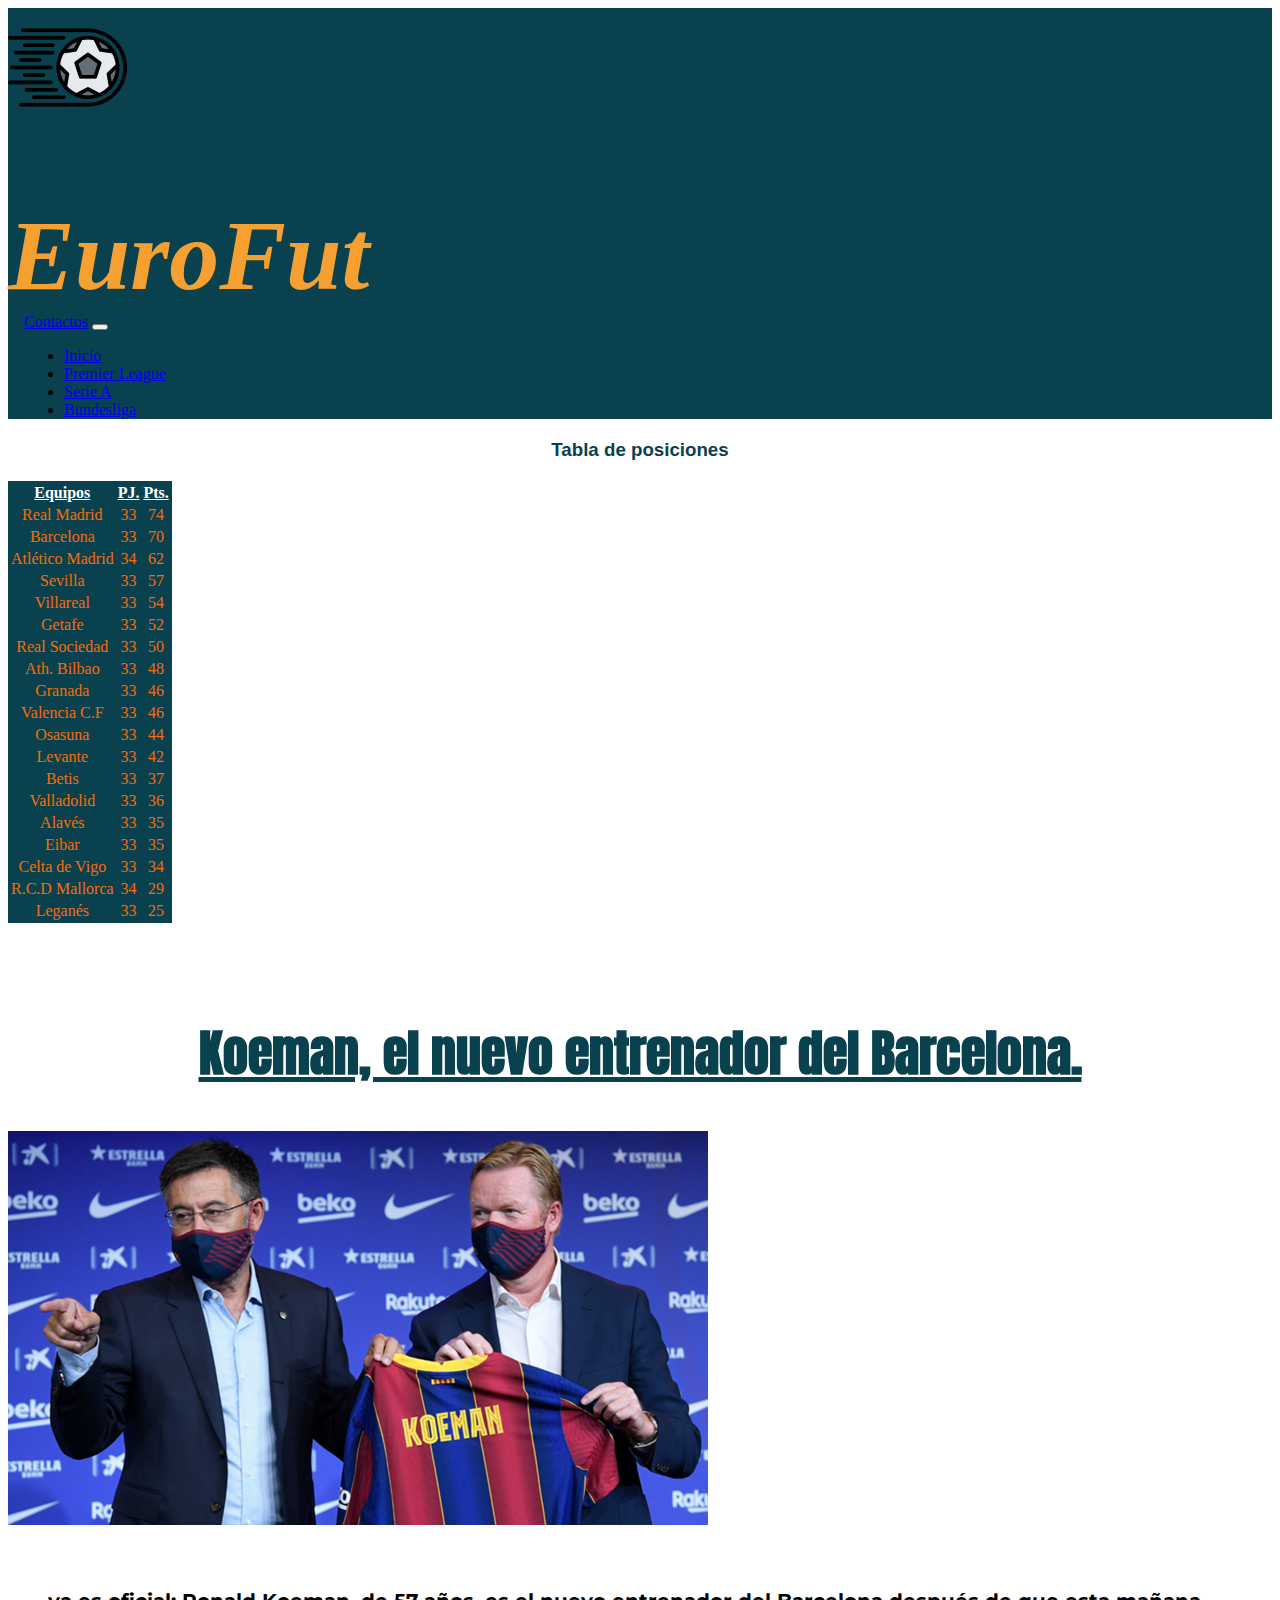
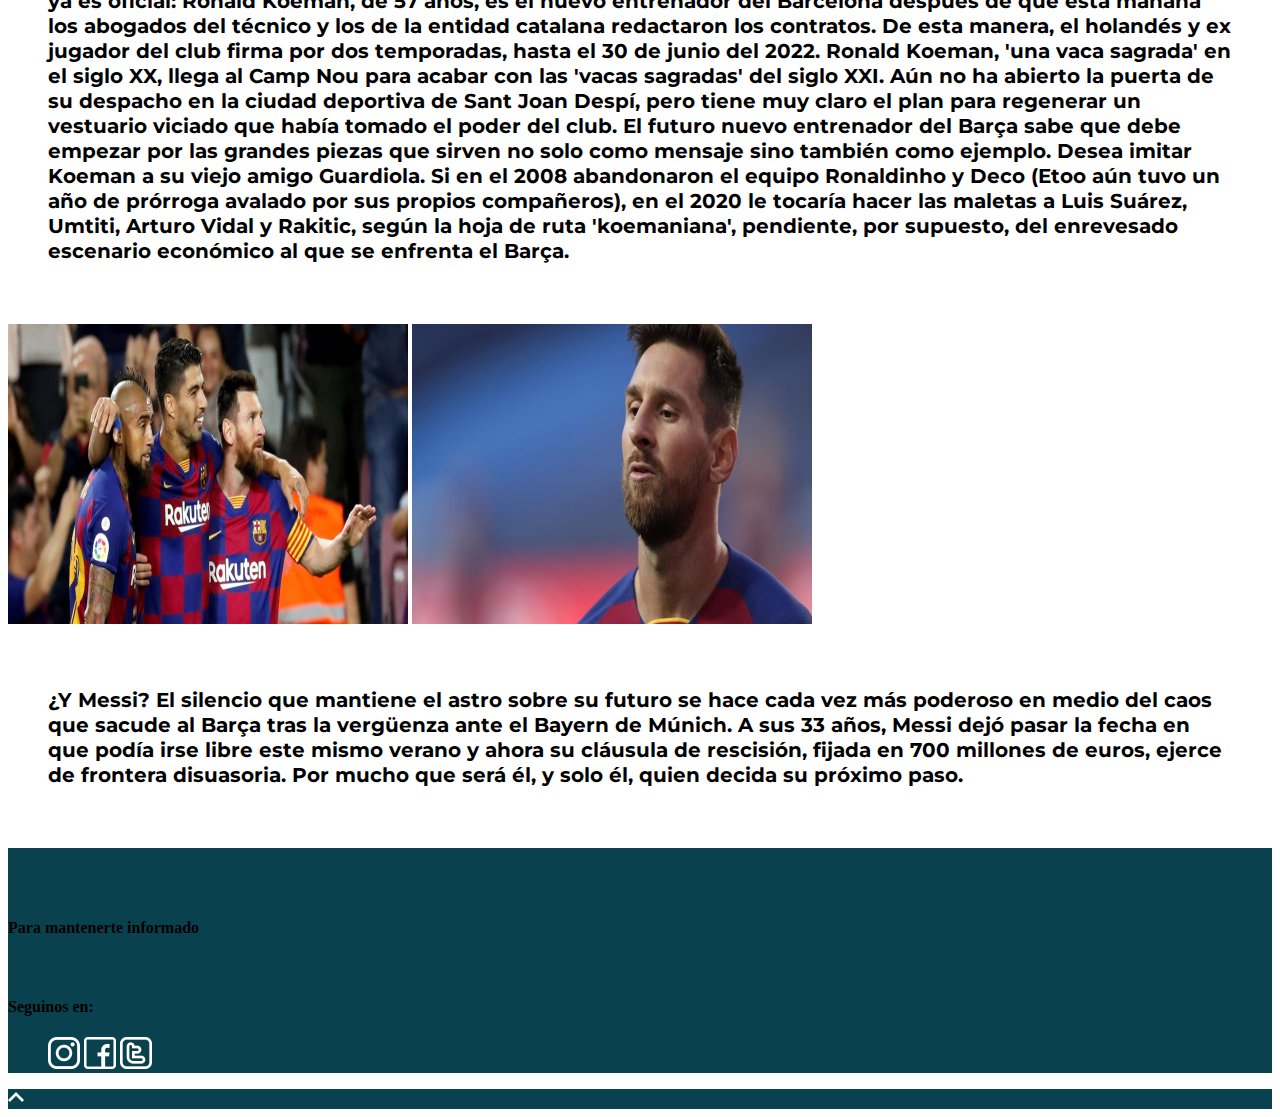
<file: liga_de_esp.html>
<!DOCTYPE html>
<html lang="en">
<head>
	<meta charset="UTF-8">
	<meta name="viewport" content="width=device-width,initial-scale=1.0"/>
	<meta name="description" content="Te informamos todo sobre la principal liga de futbol de España">
	<meta name="keyword" content="información, deporte, deportiva, futbol, liga, europeo, españa">
	<link rel="stylesheet" href="https://stackpath.bootstrapcdn.com/bootstrap/4.5.0/css/bootstrap.min.css" integrity="sha384-9aIt2nRpC12Uk9gS9baDl411NQApFmC26EwAOH8WgZl5MYYxFfc+NcPb1dKGj7Sk" crossorigin="anonymous">
	<link href="https://fonts.googleapis.com/css2?family=Anton&family=Coda+Caption:wght@800&family=Montserrat:wght@200&display=swap" rel="stylesheet">
	<link rel="stylesheet" type="text/css" href="css/style.css">
	<title>EuroFut.Toda la actualidad del futbol de España</title>
</head>
<body>

<header id="up" class="container-fluid">
	<div class="row col-sm-12 col-lg-12">
		<div>
            <a href="index.html"><img src="imagenes/logo.png" alt="Logo"></a>
        </div>
        <div class="mx-auto">
			<h1>EuroFut</h1>
		</div>
	</div>
</header>

<nav class="navbar navbar-expand-lg navbar-dark">
	<a class="navbar-brand" href="#ancla">Contactos</a>

	<button class="navbar-toggler" type="button" data-toggle="collapse" data-target="#navbarNav" aria-controls="navbarNav" 
			aria-expanded="false" aria-label="Toggle navigation">
		<span class="navbar-toggler-icon"></span>
	</button>

	<div class="collapse navbar-collapse justify-content-end" id="navbarNav">
		<ul class="navbar-nav">
			<li class="nav-item">
				<a class="nav-link" href="index.html">Inicio</a>
			</li>
			<li class="nav-item">
				<a class="nav-link" href="liga_de_ingl.html">Premier League</a>
			</li>
			<li class="nav-item">
				<a class="nav-link" href="liga_de_ital.html">Serie A</a>
			</li>
			<li class="nav-item">
				<a class="nav-link" href="liga_de_almn.html">Bundesliga</a>
			</li>
		</ul>
	</div>
</nav>

<div class="container-fluid">
	<div class="row col-lg-12">
		<div class="col-lg-3 col-sm-12">
			<h3 class="tabla_h3">Tabla de posiciones</h3>
				<table class="table table-blue">
				    <tr>
				    	<th>Equipos</th>
				    	<th>PJ.</th>
				    	<th>Pts.</th>
				    </tr>
				    <tr>
				    	<td>Real Madrid</td>
				    	<td>33</td>
				    	<td>74</td>
				    </tr>
				    <tr>
				    	<td>Barcelona</td>
				    	<td>33</td>
				    	<td>70</td>
				    </tr>
				   	<tr>
				    	<td>Atlético Madrid</td>
				    	<td>34</td>
				    	<td>62</td>
				    </tr>
				   	<tr>
				    	<td>Sevilla</td>
				    	<td>33</td>
				    	<td>57</td>
				    </tr>
				   	<tr>
				       	<td>Villareal</td>
				    	<td>33</td>
				    	<td>54</td>
				    </tr>
				   	<tr>
				    	<td>Getafe</td>
				    	<td>33</td>
				    	<td>52</td>
				    </tr>
				   	<tr>
				    	<td>Real Sociedad</td>
				    	<td>33</td>
				    	<td>50</td>
				    </tr>
				   	<tr>
				    	<td>Ath. Bilbao</td>
				    	<td>33</td>
				    	<td>48</td>
				    </tr>
				   	<tr>
				    	<td>Granada</td>
				    	<td>33</td>
				    	<td>46</td>
				    </tr>
				    <tr>
				    	<td>Valencia C.F</td>
				    	<td>33</td>
				    	<td>46</td>
				    </tr>
				    <tr>
				    	<td>Osasuna</td>
				    	<td>33</td>
				    	<td>44</td>
				    </tr>
				    <tr>
				    	<td>Levante</td>
				    	<td>33</td>
				    	<td>42</td>
				    </tr>
				    <tr>
				    	<td>Betis</td>
				    	<td>33</td>
				    	<td>37</td>
				    </tr>
				    <tr>
				    	<td>Valladolid</td>
				    	<td>33</td>
				    	<td>36</td>
				    </tr>
				    <tr>
				    	<td>Alavés</td>
				    	<td>33</td>
				    	<td>35</td>
				    </tr>
				    <tr>
				    	<td>Eibar</td>
				    	<td>33</td>
				    	<td>35</td>
				    </tr>
				    <tr>
				    	<td>Celta de Vigo</td>
				    	<td>33</td>
				    	<td>34</td>
				    </tr>
				    <tr>
				    	<td>R.C.D Mallorca</td>
				    	<td>34</td>
				    	<td>29</td>
				    </tr>
				    <tr>
				    	<td>Leganés</td>
				    	<td>33</td>
				    	<td>25</td>
				    </tr>	
			    </table>
		</div>

		<div class="col-lg-9 col-sm-12">
			<div class="section">
				<h2>Koeman, el nuevo entrenador del Barcelona.</h2>

			   	<img class="col-lg-12 col-sm-12 justify-content-center" src="imagenes/esp_1.png" alt="imagen Leroy Sané">
		
				<p class="justify-content-center">ya es oficial: Ronald Koeman, de 57 años, es el nuevo entrenador del Barcelona después de que esta mañana los abogados del técnico y los de la entidad catalana redactaron los contratos. De esta manera, el holandés y ex jugador del club firma por dos temporadas, hasta el 30 de junio del 2022.
				Ronald Koeman, 'una vaca sagrada' en el siglo XX, llega al Camp Nou para acabar con las 'vacas sagradas' del siglo XXI. Aún no ha abierto la puerta de su despacho en la ciudad deportiva de Sant Joan Despí, pero tiene muy claro el plan para regenerar un vestuario viciado que había tomado el poder del club.
				El futuro nuevo entrenador del Barça sabe que debe empezar por las grandes piezas que sirven no solo como mensaje sino también como ejemplo. Desea imitar Koeman a su viejo amigo Guardiola. Si en el 2008 abandonaron el equipo Ronaldinho y Deco (Etoo aún tuvo un año de prórroga avalado por sus propios compañeros), en el 2020 le tocaría hacer las maletas a Luis Suárez, Umtiti, Arturo Vidal y Rakitic, según la hoja de ruta 'koemaniana', pendiente, por supuesto, del enrevesado escenario económico al que se enfrenta el Barça.</p>

				<div class="container-fluid">
					<div class="row col-sm-12 justify-content-around">

						<img class="col-lg-6" src="imagenes/esp_2.png" alt="equipo Sevilla FC.">

						<img class="col-lg-6" src="imagenes/esp_3.png" alt="tecnico Sevilla FC.">

					</div>
				</div>

				<p class="justify-content-center">¿Y Messi? El silencio que mantiene el astro sobre su futuro se hace cada vez más poderoso en medio del caos que sacude al Barça tras la vergüenza ante el Bayern de Múnich. A sus 33 años, Messi dejó pasar la fecha en que podía irse libre este mismo verano y ahora su cláusula de rescisión, fijada en 700 millones de euros, ejerce de frontera disuasoria. Por mucho que será él, y solo él, quien decida su próximo paso.</p>

			</div>
		</div>
	</div> 	
</div>

<div id="ancla">
	<div class="row">
  		<div class="col-sm-6">
    		<div class="card text-center text-white">
      			<div class="card-body">
	        		<h4 class="card-title">Para mantenerte informado</h4>
	        
	        		<a href="formulario.html" class="btn btn-light">Suscribete aqui</a>
      			</div>
    		</div>
  		</div>
	  	<div class="col-sm-6">
	    	<div class="card text-center text-white">
	      		<div class="card-body">
	        		<h4 class="card-title">Seguinos en:</h4>
			    
			    	<ul>
							<!--	--pagina de intagram--->
						<li class="col-sm-2"><a href="https://www.instagram.com/?hl=es-la" target="_blank"><img src="imagenes/logo_inst.png" alt="instagram"></a></li>

									<!--	--pagina de facebook--->
						<li class="col-sm-2"><a href="https://www.facebook.com/campaign/landing.php?&campaign_id=1662524771&extra_1=s%7Cc%7C320628650059%7Ce%7Cfacebook%7C&placement=&creative=320628650059&keyword=facebook&partner_id=googlesem&extra_2=campaignid%3D1662524771%26adgroupid%3D67039035794%26matchtype%3De%26network%3Dg%26source%3Dnotmobile%26search_or_content%3Ds%26device%3Dc%26devicemodel%3D%26adposition%3D%26target%3D%26targetid%3Dkwd-541132862%26loc_physical_ms%3D20009%26loc_interest_ms%3D%26feeditemid%3D%26param1%3D%26param2%3D&gclid=EAIaIQobChMIpOqgtsee6gIVgoeyCh187QilEAAYASAAEgKaufD_BwE" target="_blank"><img src="imagenes/logo_face.png" alt="facebook"></a></li>

									<!--	<pagina de twitter--->
						<li class="col-sm-2"><a href="https://twitter.com/explore" target="_blank"><img src="imagenes/logo_twit.png" alt="twitter"></a></li>
					</ul>
	      		</div>
	    	</div>
	  	</div>
	</div>
</div>
		
<div class="flecha container-fluid">
	<div class="row col-sm-12 col-lg-12 justify-content-center">
		<a href="#up"><img src="imagenes/up.png"></a>
	</div>
</div>


					<!--------SCRIPT--------->
		<script src="https://code.jquery.com/jquery-3.5.1.slim.min.js" integrity="sha384-DfXdz2htPH0lsSSs5nCTpuj/zy4C+OGpamoFVy38MVBnE+IbbVYUew+OrCXaRkfj" crossorigin="anonymous"></script>
	<script src="https://cdn.jsdelivr.net/npm/popper.js@1.16.0/dist/umd/popper.min.js" integrity="sha384-Q6E9RHvbIyZFJoft+2mJbHaEWldlvI9IOYy5n3zV9zzTtmI3UksdQRVvoxMfooAo" crossorigin="anonymous"></script>
	<script src="https://stackpath.bootstrapcdn.com/bootstrap/4.5.0/js/bootstrap.min.js" integrity="sha384-OgVRvuATP1z7JjHLkuOU7Xw704+h835Lr+6QL9UvYjZE3Ipu6Tp75j7Bh/kR0JKI" crossorigin="anonymous"></script>

</body>
</html>
</file>
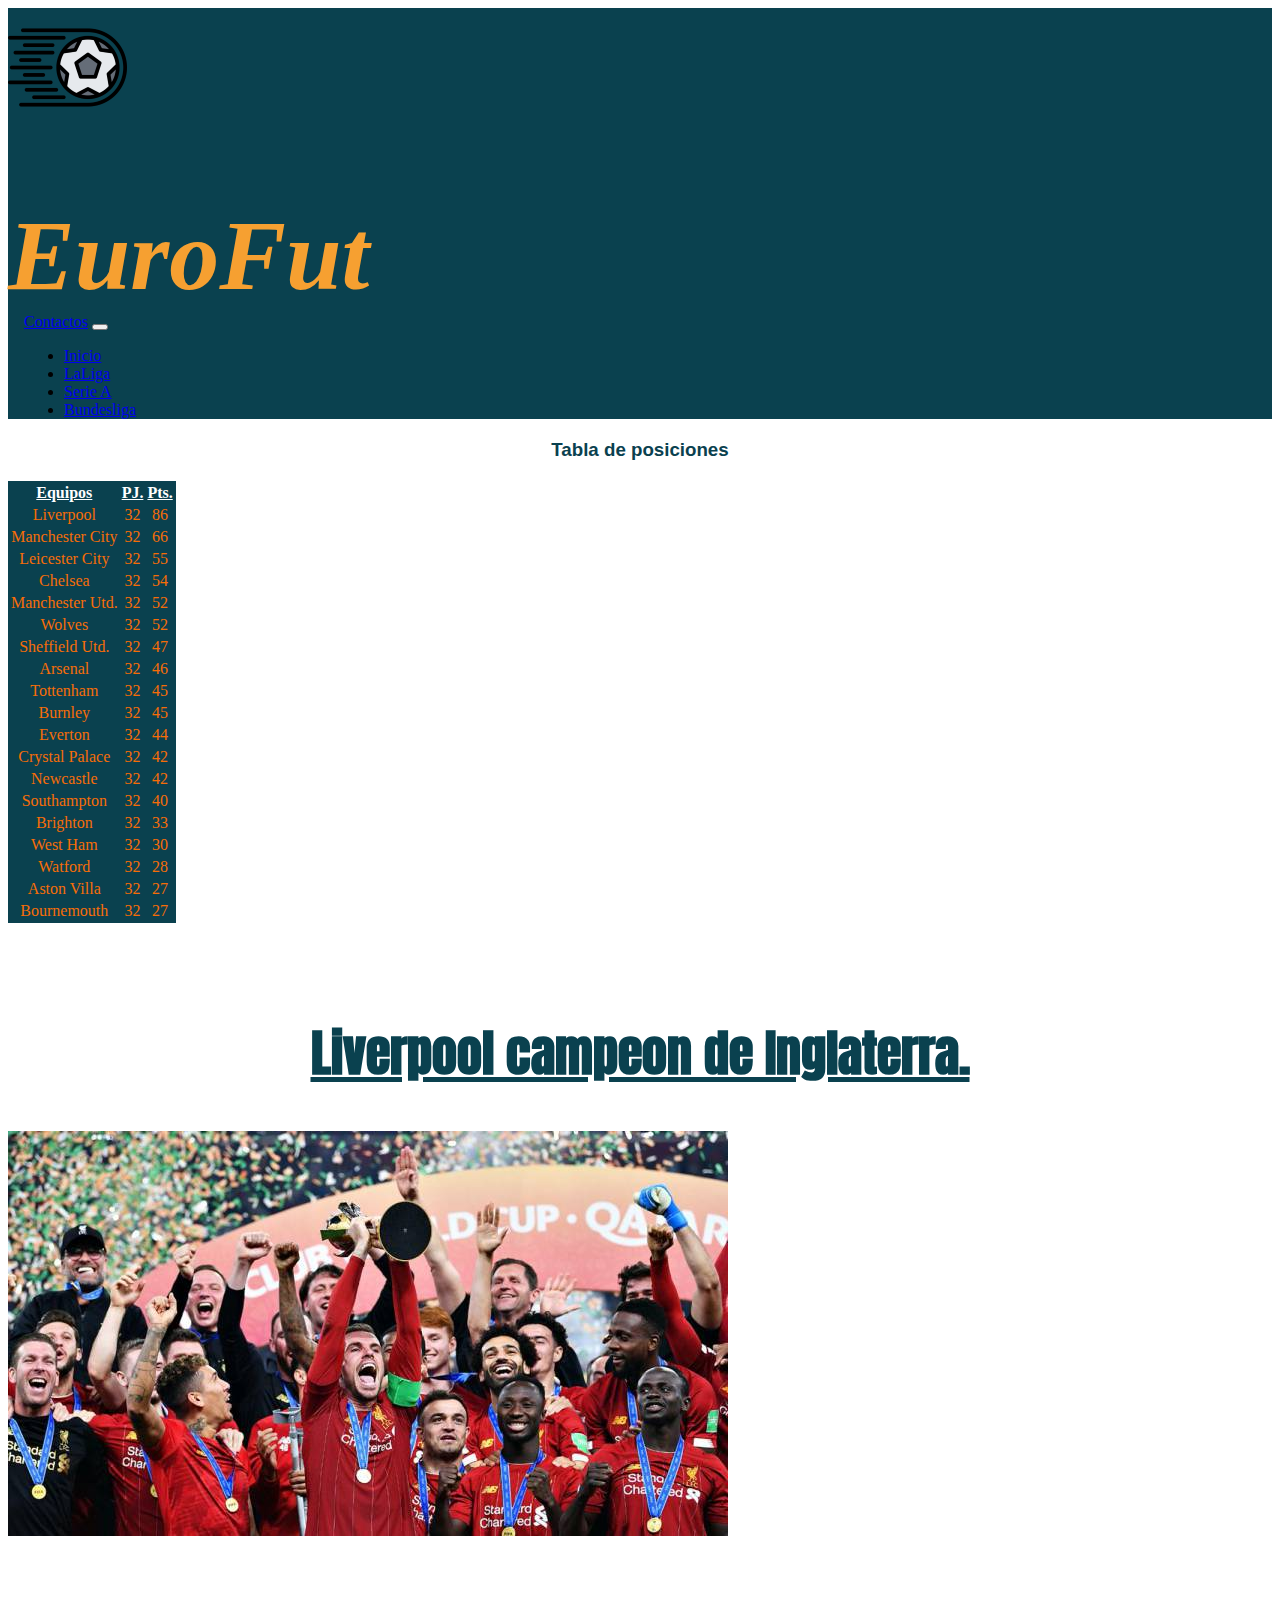
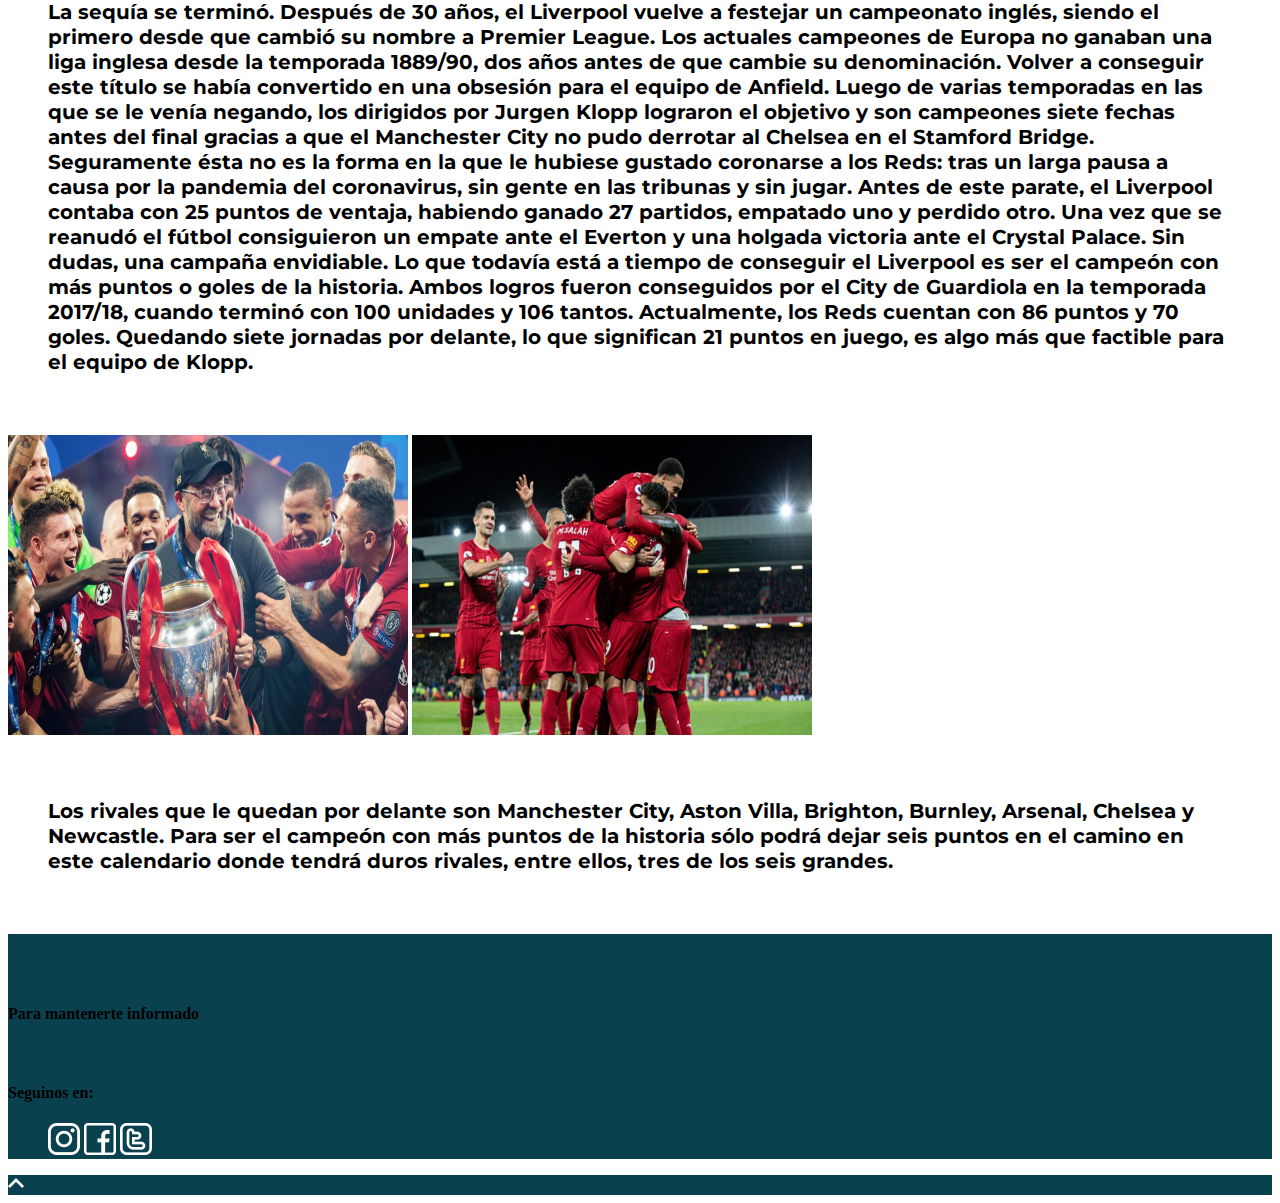
<file: liga_de_ingl.html>
<!DOCTYPE html>
<html lang="en">
<head>
	<meta charset="UTF-8">
	<meta name="viewport" content="width=device-width,initial-scale=1.0"/>
	<meta name="description" content="Todas las ultimas noticias sobre la Premier League la encontras aca">
	<meta name="keyword" content="información, deporte, deportiva, futbol, premier league, europeo, ingles">
	<link rel="stylesheet" href="https://stackpath.bootstrapcdn.com/bootstrap/4.5.0/css/bootstrap.min.css" integrity="sha384-9aIt2nRpC12Uk9gS9baDl411NQApFmC26EwAOH8WgZl5MYYxFfc+NcPb1dKGj7Sk" crossorigin="anonymous">
	<link href="https://fonts.googleapis.com/css2?family=Anton&family=Coda+Caption:wght@800&family=Montserrat:wght@200&display=swap" rel="stylesheet">
	<link rel="stylesheet" type="text/css" href="css/style.css">
	<title>EuroFut.Toda la informacion del futbol ingles</title>
</head>
<body>

<header id="up" class="container-fluid">
	<div class="row col-sm-12 col-lg-12">
		<div>
            <a href="index.html"><img src="imagenes/logo.png" alt="Logo"></a>
        </div>
        <div class="mx-auto">
			<h1>EuroFut</h1>
		</div>
	</div>
</header>

<nav class="navbar navbar-expand-lg navbar-dark">
	<a class="navbar-brand" href="#ancla">Contactos</a>

	<button class="navbar-toggler" type="button" data-toggle="collapse" data-target="#navbarNav" aria-controls="navbarNav" 
			aria-expanded="false" aria-label="Toggle navigation">
		<span class="navbar-toggler-icon"></span>
	</button>

	<div class="collapse navbar-collapse justify-content-end" id="navbarNav">
		<ul class="navbar-nav">
			<li class="nav-item">
				<a class="nav-link" href="index.html">Inicio</a>
			</li>
			<li class="nav-item ">
				<a class="nav-link" href="liga_de_esp.html">LaLiga</a>
			</li>
			<li class="nav-item">
				<a class="nav-link" href="liga_de_ital.html">Serie A</a>
			</li>
			<li class="nav-item">
				<a class="nav-link" href="liga_de_almn.html">Bundesliga</a>
			</li>
		</ul>
	</div>
</nav>
	
<div class="container-fluid">
	<div class="row col-lg-12">
		<div class="col-lg-3 col-sm-12">
			<h3 class="tabla_h3">Tabla de posiciones</h3>
				
			<table class="table table-blue">
				<tr>
				    <th>Equipos</th>
				    <th>PJ.</th>
				    <th>Pts.</th>
				</tr>
				<tr>
				    <td>Liverpool</td>
				    <td>32</td>
				    <td>86</td>
				</tr>
				<tr>
				    <td>Manchester City</td>
				    <td>32</td>
				    <td>66</td>
				</tr>
				<tr>
				    <td>Leicester City</td>
				    <td>32</td>
				    <td>55</td>
				</tr>
				<tr>
				    <td>Chelsea</td>
				    <td>32</td>
				    <td>54</td>
				</tr>
				<tr>
				    <td>Manchester Utd.</td>
				    <td>32</td>
				    <td>52</td>
				</tr>
				<tr>
				    <td>Wolves</td>
				    <td>32</td>
				    <td>52</td>
				</tr>
				<tr>
				    <td>Sheffield Utd.</td>
				    <td>32</td>
				    <td>47</td>
				</tr>
				<tr>
				    <td>Arsenal</td>
				    <td>32</td>
				    <td>46</td>
				</tr>
				<tr>
				    <td>Tottenham</td>
				    <td>32</td>
				    <td>45</td>
				</tr>
				<tr>
				    <td>Burnley</td>
				    <td>32</td>
				    <td>45</td>
				</tr>
				<tr>
				    <td>Everton</td>
				    <td>32</td>
				    <td>44</td>
				</tr>
				<tr>
				    <td>Crystal Palace</td>
				    <td>32</td>
				    <td>42</td>
				</tr>
				<tr>
				    <td>Newcastle</td>
				    <td>32</td>
				    <td>42</td>
				</tr>
				<tr>
				    <td>Southampton</td>
				    <td>32</td>
				    <td>40</td>
				</tr>
				<tr>
				    <td>Brighton</td>
				    <td>32</td>
				    <td>33</td>
				</tr>
				<tr>
				    <td>West Ham</td>
				    <td>32</td>
				    <td>30</td>
				</tr>
				<tr>
				    <td>Watford</td>
				    <td>32</td>
				    <td>28</td>
				</tr>
				<tr>
				    <td>Aston Villa</td>
				    <td>32</td>
				    <td>27</td>
				</tr>
				<tr>
				    <td>Bournemouth</td>
				    <td>32</td>
				    <td>27</td>
				</tr>	
		   	</table>
		</div>
		
		<div class="col-lg-9 col-sm-12">
			<div class="section">
				<h2>Liverpool campeon de Inglaterra.</h2>

		   		<img class="col-lg-12 col-sm-12 justify-content-center" src="imagenes/ing_1.jpg" alt="imagen equipo campeon">
		
		   		<p class="justify-content-center">La sequía se terminó. Después de 30 años, el Liverpool vuelve a festejar un campeonato inglés, siendo el primero desde que cambió su nombre a Premier League​. Los actuales campeones de Europa no ganaban una liga inglesa desde la temporada 1889/90, dos años antes de que cambie su denominación. Volver a conseguir este título se había convertido en una obsesión para el equipo de Anfield. Luego de varias temporadas en las que se le venía negando, los dirigidos por Jurgen Klopp lograron el objetivo y son campeones siete fechas antes del final gracias a que el Manchester City no pudo derrotar al Chelsea en el Stamford Bridge.
				Seguramente ésta no es la forma en la que le hubiese gustado coronarse a los Reds: tras un larga pausa a causa por la pandemia del coronavirus​, sin gente en las tribunas y sin jugar. Antes de este parate, el Liverpool contaba con 25 puntos de ventaja, habiendo ganado 27 partidos, empatado uno y perdido otro. Una vez que se reanudó el fútbol consiguieron un empate ante el Everton y una holgada victoria ante el Crystal Palace. Sin dudas, una campaña envidiable.
				Lo que todavía está a tiempo de conseguir el Liverpool es ser el campeón con más puntos o goles de la historia. Ambos logros fueron conseguidos por el City de Guardiola en la temporada 2017/18, cuando terminó con 100 unidades y 106 tantos. Actualmente, los Reds cuentan con 86 puntos y 70 goles. Quedando siete jornadas por delante, lo que significan 21 puntos en juego, es algo más que factible para el equipo de Klopp​.</p>

				<div class="container-fluid">
					<div class="row col-sm-12 justify-content-around">

						<img class="col-lg-6" src="imagenes/ing_2.png" alt="tecnico Jurgen Klopp">

						<img class="col-lg-6" src="imagenes/ing_3.png" alt="imagen equipo festejando">

					</div>
				</div>

		   		<p class="justify-content-center">Los rivales que le quedan por delante son Manchester City, Aston Villa, Brighton, Burnley, Arsenal, Chelsea y Newcastle. Para ser el campeón con más puntos de la historia sólo podrá dejar seis puntos en el camino en este calendario donde tendrá duros rivales, entre ellos, tres de los seis grandes.</p>

			</div>
		</div>
	</div>
</div>
	    
	
<div id="ancla">
	<div class="row">
		<div class="col-sm-6">
		    <div class="card text-center text-white">
		      	<div class="card-body">
		        	<h4 class="card-title">Para mantenerte informado</h4>
		        
		        	<a href="formulario.html" class="btn btn-light">Suscribete aqui</a>
		      	</div>
		    </div>
		</div>
		<div class="col-sm-6">
		    <div class="card text-center text-white">
		      	<div class="card-body">
		        	<h4 class="card-title">Seguinos en:</h4>
				    
				    <ul>
									<!--	--pagina de intagram--->
						<li class="col-sm-2"><a href="https://www.instagram.com/?hl=es-la" target="_blank"><img src="imagenes/logo_inst.png" alt="instagram"></a></li>

									<!--	--pagina de facebook--->
						<li class="col-sm-2"><a href="https://www.facebook.com/campaign/landing.php?&campaign_id=1662524771&extra_1=s%7Cc%7C320628650059%7Ce%7Cfacebook%7C&placement=&creative=320628650059&keyword=facebook&partner_id=googlesem&extra_2=campaignid%3D1662524771%26adgroupid%3D67039035794%26matchtype%3De%26network%3Dg%26source%3Dnotmobile%26search_or_content%3Ds%26device%3Dc%26devicemodel%3D%26adposition%3D%26target%3D%26targetid%3Dkwd-541132862%26loc_physical_ms%3D20009%26loc_interest_ms%3D%26feeditemid%3D%26param1%3D%26param2%3D&gclid=EAIaIQobChMIpOqgtsee6gIVgoeyCh187QilEAAYASAAEgKaufD_BwE" target="_blank"><img src="imagenes/logo_face.png" alt="facebook"></a></li>

									<!--	<pagina de twitter--->
						<li class="col-sm-2"><a href="https://twitter.com/explore" target="_blank"><img src="imagenes/logo_twit.png" alt="twitter"></a></li>
					</ul>
				</div>
		    </div>
		</div>
	</div>
</div>

<div class="flecha container-fluid">
	<div class="row col-sm-12 col-lg-12 justify-content-center">
		<a href="#up"><img src="imagenes/up.png"></a>
	</div>
</div>




						<!--------SCRIPT--------->
		<script src="https://code.jquery.com/jquery-3.5.1.slim.min.js" integrity="sha384-DfXdz2htPH0lsSSs5nCTpuj/zy4C+OGpamoFVy38MVBnE+IbbVYUew+OrCXaRkfj" crossorigin="anonymous"></script>
	<script src="https://cdn.jsdelivr.net/npm/popper.js@1.16.0/dist/umd/popper.min.js" integrity="sha384-Q6E9RHvbIyZFJoft+2mJbHaEWldlvI9IOYy5n3zV9zzTtmI3UksdQRVvoxMfooAo" crossorigin="anonymous"></script>
	<script src="https://stackpath.bootstrapcdn.com/bootstrap/4.5.0/js/bootstrap.min.js" integrity="sha384-OgVRvuATP1z7JjHLkuOU7Xw704+h835Lr+6QL9UvYjZE3Ipu6Tp75j7Bh/kR0JKI" crossorigin="anonymous"></script>

</body>
</html>
</file>
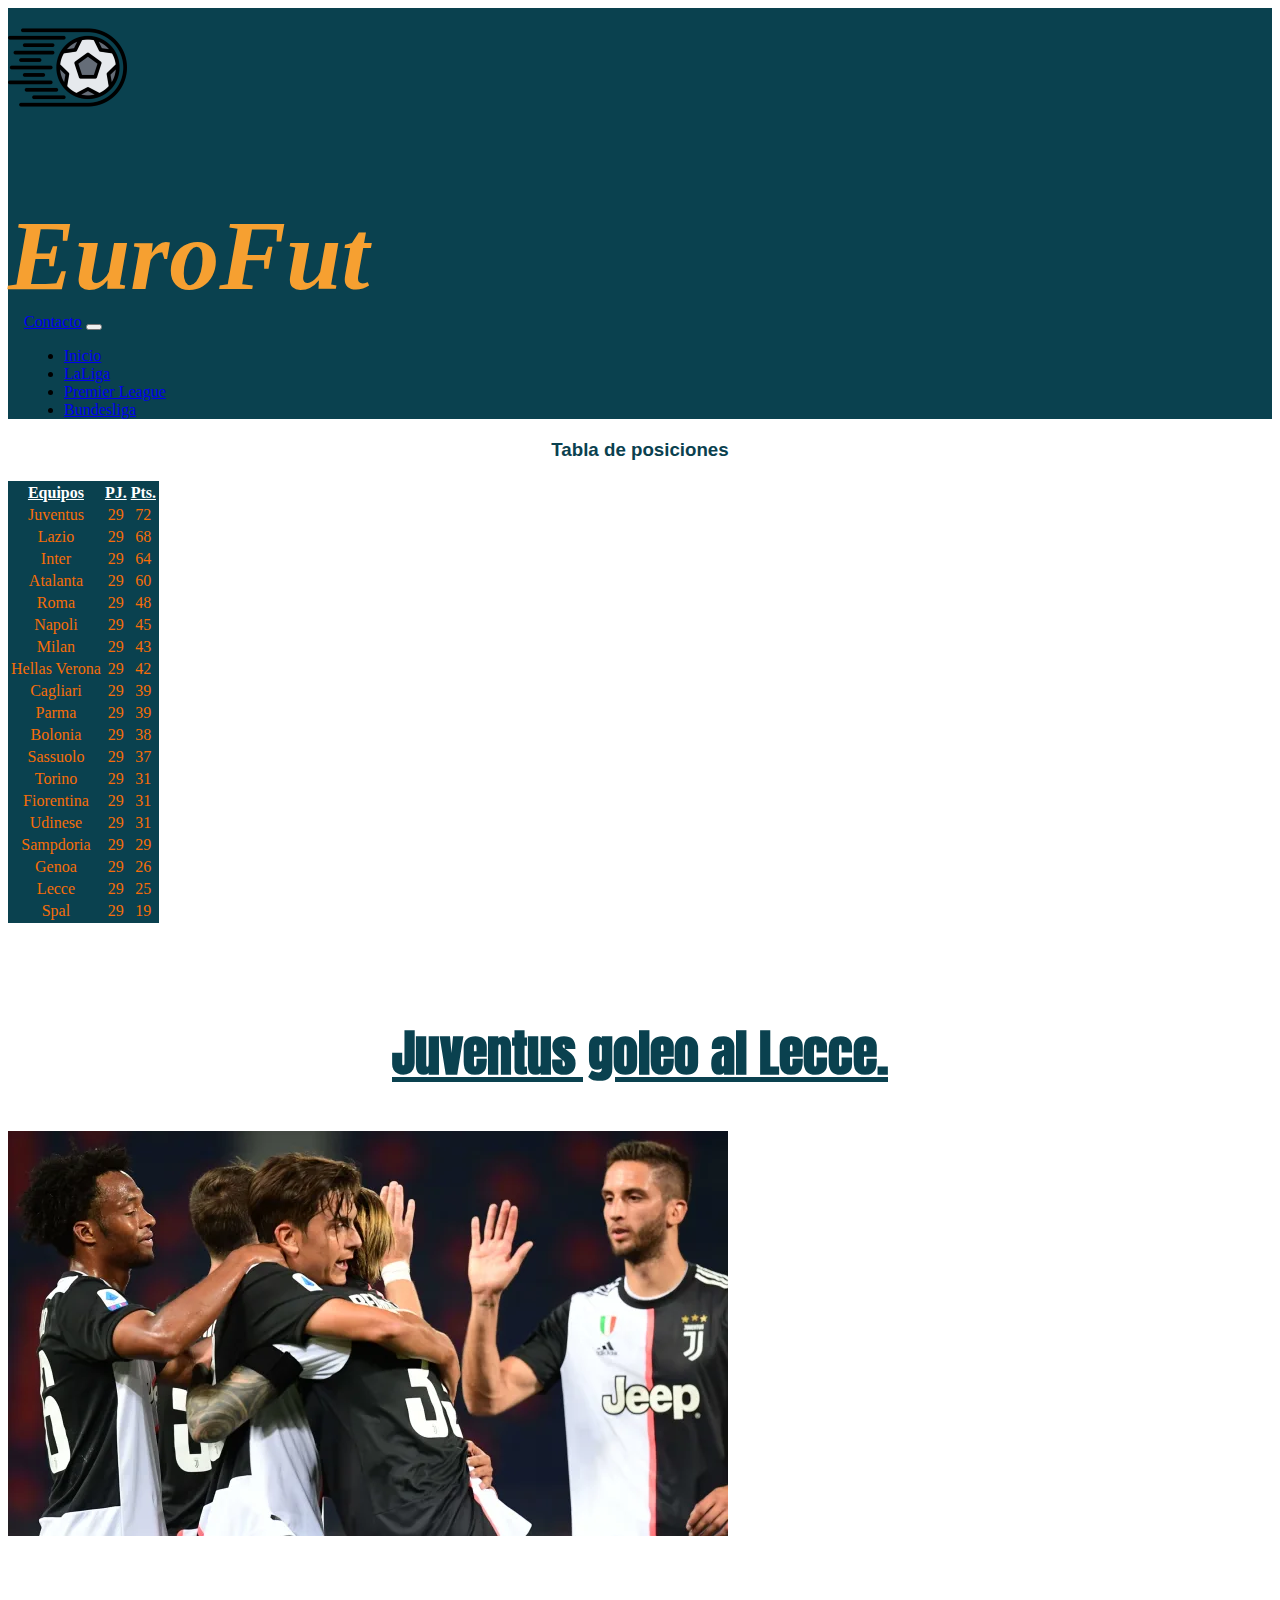
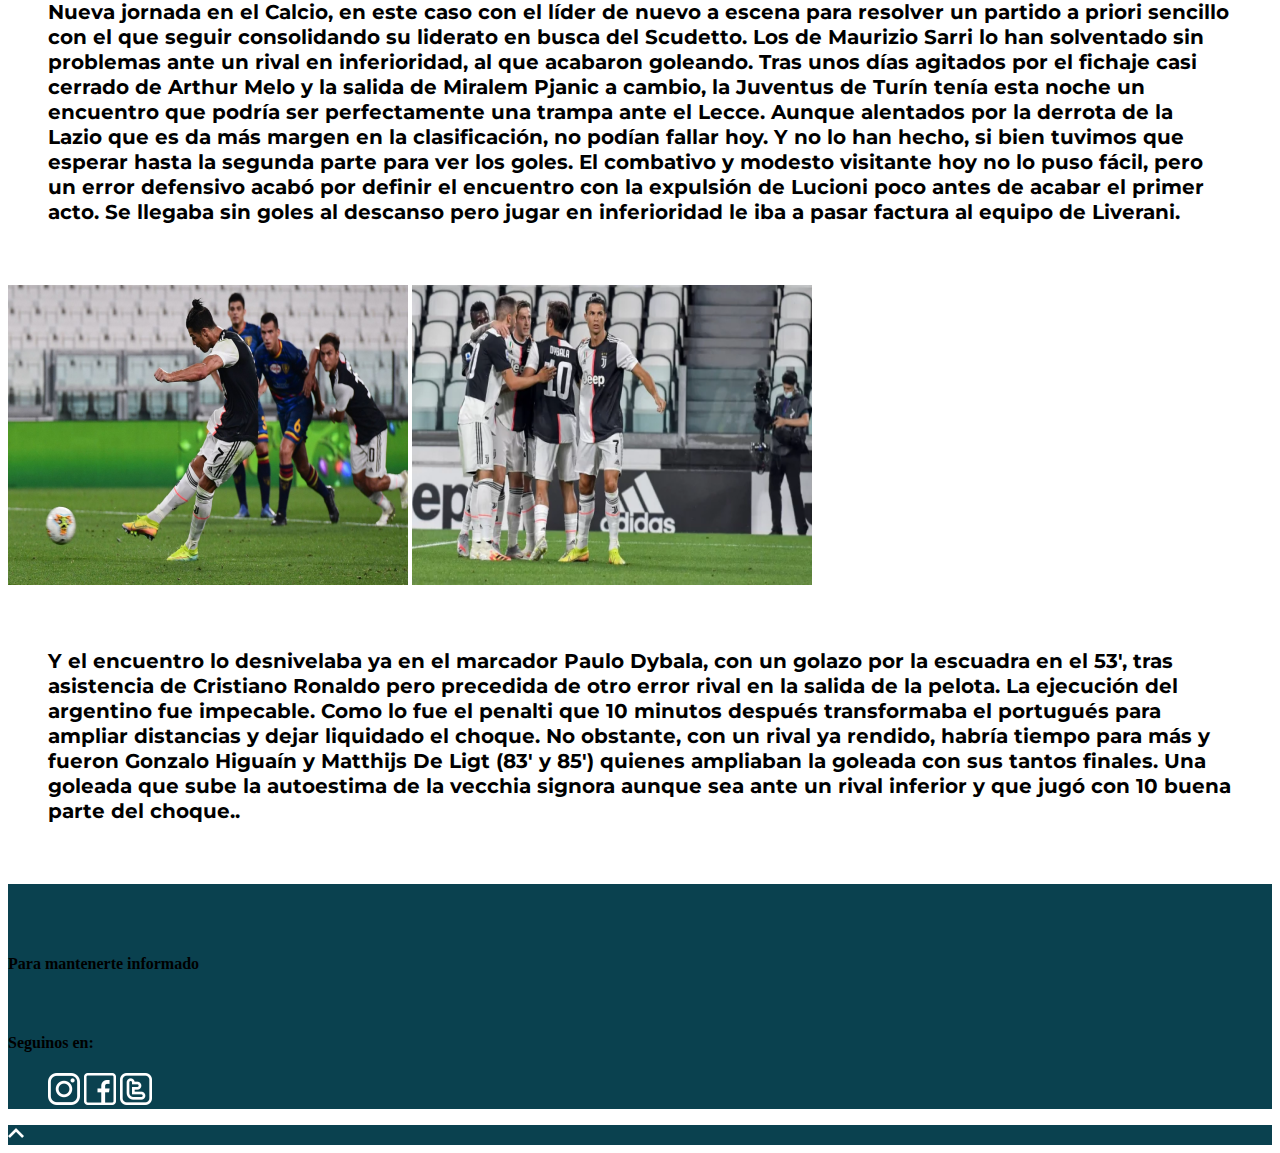
<file: liga_de_ital.html>
<!DOCTYPE html>
<html lang="en">
<head>
	<meta charset="UTF-8">
	<meta name="viewport" content="width=device-width,initial-scale=1.0"/>
	<meta name="description" content="Mantenete al tanto de todo lo que pasa en el calcio italiano">
	<meta name="keyword" content="información, deporte, deportiva, futbol, serie a, europeo, italiano">
	<link rel="stylesheet" href="https://stackpath.bootstrapcdn.com/bootstrap/4.5.0/css/bootstrap.min.css" integrity="sha384-9aIt2nRpC12Uk9gS9baDl411NQApFmC26EwAOH8WgZl5MYYxFfc+NcPb1dKGj7Sk" crossorigin="anonymous">
	<link href="https://fonts.googleapis.com/css2?family=Anton&family=Coda+Caption:wght@800&family=Montserrat:wght@200&display=swap" rel="stylesheet">
	<link rel="stylesheet" type="text/css" href="css/style.css">
	<title>EuroFut.Todo sobre el futbol italiano</title>
</head>
<body>

<header id="up" class="container-fluid">
	<div class="row col-sm-12 col-lg-12">
		<div>
            <a href="index.html"><img src="imagenes/logo.png" alt="Logo"></a>
        </div>
        <div class="mx-auto">
			<h1>EuroFut</h1>
		</div>
	</div>
</header>

<nav class="navbar navbar-expand-lg navbar-dark">
	<a class="navbar-brand" href="#ancla">Contacto</a>

	<button class="navbar-toggler" type="button" data-toggle="collapse" data-target="#navbarNav" aria-controls="navbarNav" 
		aria-expanded="false" aria-label="Toggle navigation">
		<span class="navbar-toggler-icon"></span>
	</button>

	<div class="collapse navbar-collapse justify-content-end" id="navbarNav">
		<ul class="navbar-nav">
			<li class="nav-item">
				<a class="nav-link" href="index.html">Inicio</a>
			</li>
			<li class="nav-item ">
				<a class="nav-link" href="liga_de_esp.html">LaLiga</a>
			</li>
			<li class="nav-item">
				<a class="nav-link" href="liga_de_ingl.html">Premier League</a>
			</li>
			<li class="nav-item">
				<a class="nav-link" href="liga_de_almn.html">Bundesliga</a>
			</li>
		</ul>
	</div>
</nav>

<div class="container-fluid">
	<div class="row col-lg-12">
		<div class="col-lg-3 col-sm-12">
			<h3 class="tabla_h3">Tabla de posiciones</h3>
				<table class="table table-blue">    
				    <tr>
				    	<th>Equipos</th>
				    	<th>PJ.</th>
				    	<th>Pts.</th>
				    </tr>
				    <tr>
				    	<td>Juventus</td>
				    	<td>29</td>
				    	<td>72</td>
				    </tr>
				    <tr>
				    	<td>Lazio</td>
				    	<td>29</td>
				    	<td>68</td>
				    </tr>
				   	<tr>
				    	<td>Inter</td>
				    	<td>29</td>
				    	<td>64</td>
				    </tr>
				   	<tr>
				    	<td>Atalanta</td>
				    	<td>29</td>
				    	<td>60</td>
				    </tr>
				   	<tr>
				       	<td>Roma</td>
				    	<td>29</td>
				    	<td>48</td>
				    </tr>
				   	<tr>
				    	<td>Napoli</td>
				    	<td>29</td>
				    	<td>45</td>
				    </tr>
				   	<tr>
				    	<td>Milan</td>
				    	<td>29</td>
				    	<td>43</td>
				    </tr>
				   	<tr>
				    	<td>Hellas Verona</td>
				    	<td>29</td>
				    	<td>42</td>
				    </tr>
				   	<tr>
				    	<td>Cagliari</td>
				    	<td>29</td>
				    	<td>39</td>
				    </tr>
				    <tr>
				    	<td>Parma</td>
				    	<td>29</td>
				    	<td>39</td>
				    </tr>
				    <tr>
				    	<td>Bolonia</td>
				    	<td>29</td>
				    	<td>38</td>
				    </tr>
				    <tr>
				    	<td>Sassuolo</td>
				    	<td>29</td>
				    	<td>37</td>
				    </tr>
				    <tr>
				    	<td>Torino</td>
				    	<td>29</td>
				    	<td>31</td>
				    </tr>
				    <tr>
				    	<td>Fiorentina</td>
				    	<td>29</td>
				    	<td>31</td>
				    </tr>
				    <tr>
				    	<td>Udinese</td>
				    	<td>29</td>
				    	<td>31</td>
				    </tr>
				    <tr>
				    	<td>Sampdoria</td>
				    	<td>29</td>
				    	<td>29</td>
				    </tr>
				    <tr>
				    	<td>Genoa</td>
				   		<td>29</td>
				    	<td>26</td>
				   	</tr>
				    <tr>
				    	<td>Lecce</td>
				    	<td>29</td>
				    	<td>25</td>
				    </tr>
				    <tr>
				    	<td>Spal</td>
				    	<td>29</td>
				    	<td>19</td>
				    </tr>	
		   		</table>  		
		</div>
		
		<div class="col-lg-9 col-sm-12">
			<h2>Juventus goleo al Lecce.</h2>
	
		   	<img class="col-lg-12 col-sm-12 justify-content-center" src="imagenes/itl_1.png" alt="equipo festejando">

		   	<p class="justify-content-center">Nueva jornada en el Calcio, en este caso con el líder de nuevo a escena para resolver un partido a priori sencillo con el que seguir consolidando su liderato en busca del Scudetto. Los de Maurizio Sarri lo han solventado sin problemas ante un rival en inferioridad, al que acabaron goleando.
			Tras unos días agitados por el fichaje casi cerrado de Arthur Melo y la salida de Miralem Pjanic a cambio, la Juventus de Turín tenía esta noche un encuentro que podría ser perfectamente una trampa ante el Lecce. Aunque alentados por la derrota de la Lazio que es da más margen en la clasificación, no podían fallar hoy.
			Y no lo han hecho, si bien tuvimos que esperar hasta la segunda parte para ver los goles. El combativo y modesto visitante hoy no lo puso fácil, pero un error defensivo acabó por definir el encuentro con la expulsión de Lucioni poco antes de acabar el primer acto. Se llegaba sin goles al descanso pero jugar en inferioridad le iba a pasar factura al equipo de Liverani.</p>
		
			<div class="container-fluid">
				<div class="row col-sm-12 justify-content-around">

					<img class="col-lg-6" src="imagenes/itl_2.png" alt="equipo festejando">

					<img class="col-lg-6" src="imagenes/itl_3.png" alt="tecnico festejando">
				</div>
			</div>

		   	<p class="justify-content-center">Y el encuentro lo desnivelaba ya en el marcador Paulo Dybala, con un golazo por la escuadra en el 53', tras asistencia de Cristiano Ronaldo pero precedida de otro error rival en la salida de la pelota. La ejecución del argentino fue impecable. Como lo fue el penalti que 10 minutos después transformaba el portugués para ampliar distancias y dejar liquidado el choque.
			No obstante, con un rival ya rendido, habría tiempo para más y fueron Gonzalo Higuaín y Matthijs De Ligt (83' y 85') quienes ampliaban la goleada con sus tantos finales. Una goleada que sube la autoestima de la vecchia signora aunque sea ante un rival inferior y que jugó con 10 buena parte del choque..</p>

		</div>
	</div>
</div>

<div id="ancla">
	<div class="row">
  		<div class="col-sm-6">
    		<div class="card text-center text-white">
      			<div class="card-body">
        			<h4 class="card-title">Para mantenerte informado</h4>
        
        			<a href="formulario.html" class="btn btn-light">Suscribete aqui</a>
      			</div>
    		</div>
  		</div>
  		<div class="col-sm-6">
    		<div class="card text-center text-white">
      			<div class="card-body">
        			<h4 class="card-title">Seguinos en:</h4>
		    
				    <ul>
									<!--	--pagina de intagram--->
						<li class="col-sm-2"><a href="https://www.instagram.com/?hl=es-la" target="_blank"><img src="imagenes/logo_inst.png" alt="instagram"></a></li>

									<!--	--pagina de facebook--->
						<li class="col-sm-2"><a href="https://www.facebook.com/campaign/landing.php?&campaign_id=1662524771&extra_1=s%7Cc%7C320628650059%7Ce%7Cfacebook%7C&placement=&creative=320628650059&keyword=facebook&partner_id=googlesem&extra_2=campaignid%3D1662524771%26adgroupid%3D67039035794%26matchtype%3De%26network%3Dg%26source%3Dnotmobile%26search_or_content%3Ds%26device%3Dc%26devicemodel%3D%26adposition%3D%26target%3D%26targetid%3Dkwd-541132862%26loc_physical_ms%3D20009%26loc_interest_ms%3D%26feeditemid%3D%26param1%3D%26param2%3D&gclid=EAIaIQobChMIpOqgtsee6gIVgoeyCh187QilEAAYASAAEgKaufD_BwE" target="_blank"><img src="imagenes/logo_face.png" alt="facebook"></a></li>

									<!--	<pagina de twitter--->
						<li class="col-sm-2"><a href="https://twitter.com/explore" target="_blank"><img src="imagenes/logo_twit.png" alt="twitter"></a></li>
					</ul>
		    
     			</div>
   			</div>
  		</div>
	</div>
</div>

<div class="flecha container-fluid">
	<div class="row col-sm-12 col-lg-12 justify-content-center">
		<a href="#up"><img src="imagenes/up.png"></a>
	</div>
</div>



					<!--------SCRIPT--------->
		<script src="https://code.jquery.com/jquery-3.5.1.slim.min.js" integrity="sha384-DfXdz2htPH0lsSSs5nCTpuj/zy4C+OGpamoFVy38MVBnE+IbbVYUew+OrCXaRkfj" crossorigin="anonymous"></script>
	<script src="https://cdn.jsdelivr.net/npm/popper.js@1.16.0/dist/umd/popper.min.js" integrity="sha384-Q6E9RHvbIyZFJoft+2mJbHaEWldlvI9IOYy5n3zV9zzTtmI3UksdQRVvoxMfooAo" crossorigin="anonymous"></script>
	<script src="https://stackpath.bootstrapcdn.com/bootstrap/4.5.0/js/bootstrap.min.js" integrity="sha384-OgVRvuATP1z7JjHLkuOU7Xw704+h835Lr+6QL9UvYjZE3Ipu6Tp75j7Bh/kR0JKI" crossorigin="anonymous"></script>
   
			
</body>
</html>
</file>
<file: css/style.css>
/*estilo en head*/
header {
  background-color: #0A414F; }

h1 {
  margin-bottom: 0rem;
  color: #F6A031;
  font-style: italic;
  font-size: 100px; }

/*estilos del navegador*/
nav {
  background-color: #0A414F; }

.navbar {
  padding: 0 1rem 0 1rem; }

/*estilos de la tabla*/
.table-blue {
  background-color: #0A414F;
  margin-top: 20px; }

.home_tabla {
  background-color: #C3C2F3; }

.home_h3 {
  text-align: center;
  color: #0A414F;
  font-family: 'Coda Caption', sans-serif;
  margin-top: 20px; }

.th-home {
  color: #0A414F; }

.tabla_h3 {
  color: #0A414F;
  font-family: 'Coda Caption', sans-serif;
  margin-top: 20px;
  text-align: center; }

tr th {
  color: #FFFFFF;
  text-align: center;
  text-decoration-line: underline; }

tr td {
  color: #F76D07;
  text-align: center; }

/*seccion de contenidos*/
h2 {
  color: #0A414F;
  font-family: 'Anton', sans-serif;
  font-size: 50px;
  padding-top: 50px;
  text-align: center;
  text-decoration-line: underline; }

.section_imagenPrincipal {
  text-align: center; }

p {
  color: #000000;
  font-family: 'Montserrat', sans-serif;
  font-size: 20px;
  font-weight: bold;
  line-height: 25px;
  padding: 40px; }

/*seccion de mas noticias*/
#mas_noticias {
  background-color: #0A414F; }

#mas_noticias h4 {
  color: #FFFFFF;
  font-size: 30px;
  margin-bottom: 20px;
  margin-top: 20px; }

#mas_noticias li {
  margin-bottom: 50px;
  overflow: hidden;
  position: relative; }

.info {
  background: rgba(0, 0, 0, 0.5);
  bottom: 0;
  color: #FFF;
  display: none;
  filter: progid:DXImageTransform.Microsoft.gradient(startColorstr=#50000000,endColorstr=#50000000);
  padding: 10px;
  position: absolute;
  width: auto;
  z-index: 10; }

#mas_noticias li:hover .info {
  display: block; }

/*footer de enlaces*/
.card {
  background-color: #0A414F;
  border-style: none; }

#ancla {
  background-color: #0A414F;
  padding-top: 50px; }

#ancla a {
  color: #0A414F; }

#ancla li {
  color: #000000;
  display: inline-block; }

/*estilos del formulario*/
#datos {
  background-color: #C3C2F3;
  padding-top: 10px; }

form {
  padding-top: 50px;
  padding-bottom: 50px; }

.form-group {
  color: #0A414F;
  font-size: 20px; }

.form-group input {
  border: solid 2px;
  border-radius: 5px; }

.boton {
  background-color: #0A414F;
  color: #FFFFFF;
  margin-top: 30px;
  width: 300px; }

.flecha {
  background-color: #0A414F; }
</file>
